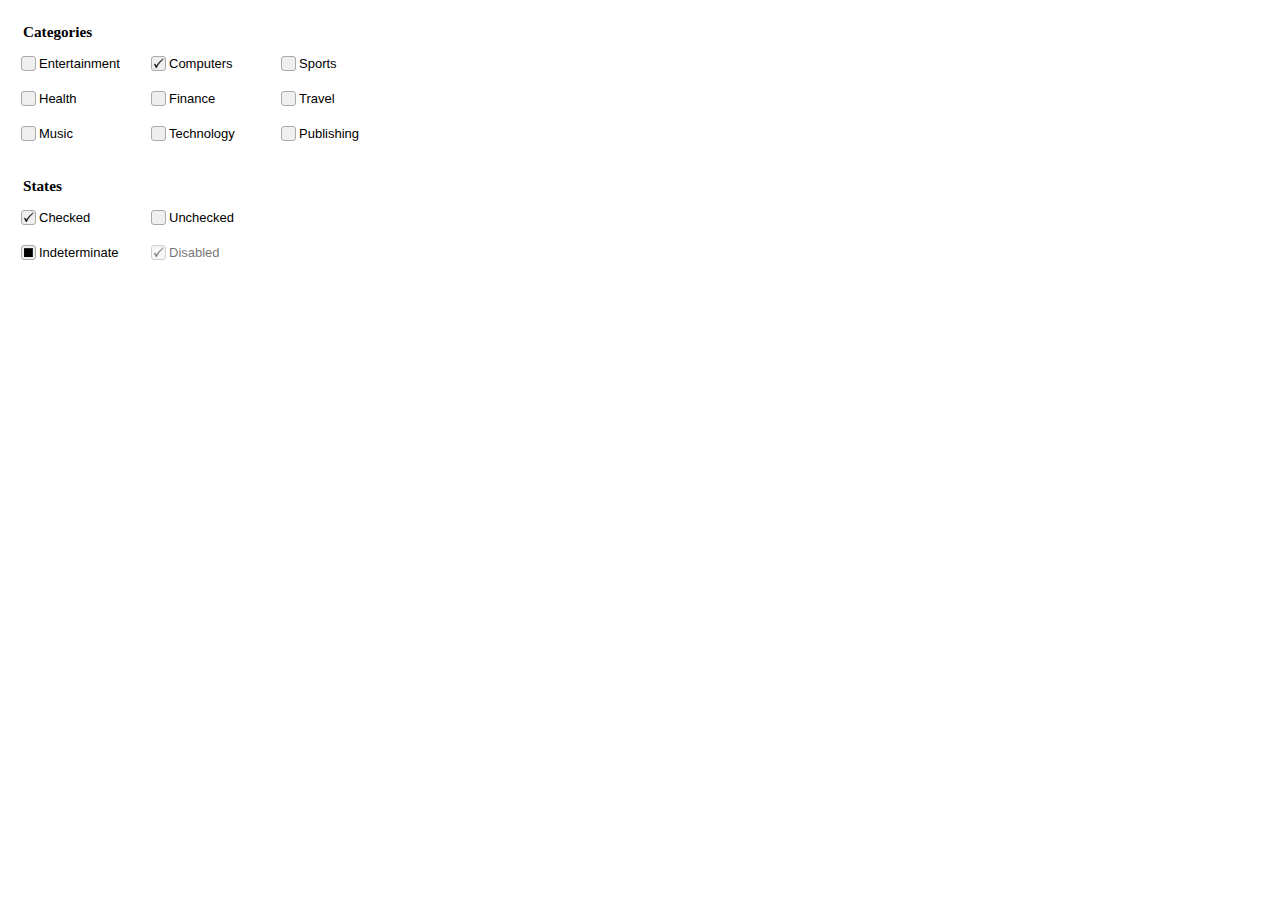
<file: static/js/demos/jqxbutton/checkbox.htm>
﻿<!DOCTYPE html>
<html lang="en">
<head>
    <meta name="keywords" content="jQuery CheckBox, Check Input, CheckBox" /> 
    <meta name="description" content="The jqxCheckBox widget displays a check box that allows the end-user to select a true, false or indeterminate condition." />
    <title id='Description'>The jqxCheckBox widget displays a check box that allows the end-user to select a true, false or indeterminate condition.</title>
    <link rel="stylesheet" href="../../jqwidgets/styles/jqx.base.css" type="text/css" />
     <script type="text/javascript" src="../../scripts/jquery-1.7.2.min.js"></script>
    <script type="text/javascript" src="../../jqwidgets/jqxcore.js"></script>
    <script type="text/javascript" src="../../jqwidgets/jqxcheckbox.js"></script>
    <script type="text/javascript" src="../../scripts/gettheme.js"></script>
    <script type="text/javascript">
        $(document).ready(function () {
            var theme = '';
            // Create jqxCheckBox
            $("#jqxCheckBox").jqxCheckBox({ width: 120, height: 25, theme: theme });
            $("#jqxCheckBox2").jqxCheckBox({ width: 120, height: 25, checked: true, theme: theme });
            $("#jqxCheckBox3").jqxCheckBox({ width: 120, height: 25, theme: theme });
            $("#jqxCheckBox4").jqxCheckBox({ width: 120, height: 25, theme: theme });
            $("#jqxCheckBox5").jqxCheckBox({ width: 120, height: 25, theme: theme });
            $("#jqxCheckBox6").jqxCheckBox({ width: 120, height: 25, theme: theme });
            $("#jqxCheckBox7").jqxCheckBox({ width: 120, height: 25, theme: theme });
            $("#jqxCheckBox8").jqxCheckBox({ width: 120, height: 25, theme: theme });
            $("#jqxCheckBox9").jqxCheckBox({ width: 120, height: 25, theme: theme });
            // states
            $("#jqxCheckBox10").jqxCheckBox({ width: 120, height: 25, checked: true, theme: theme });
            $("#jqxCheckBox10").bind('change', function (event) {
                var checked = event.args.checked;
                if (checked) {
                    $("#jqxCheckBox10").find('span')[1].innerHTML = 'Checked';
                }
                else {
                    $("#jqxCheckBox10").find('span')[1].innerHTML = 'Unchecked';
                }
            });

            $("#jqxCheckBox11").jqxCheckBox({ width: 120, height: 25, checked: false, theme: theme });
            $("#jqxCheckBox11").bind('change', function (event) {
                var checked = event.args.checked;
                if (checked) {
                    $("#jqxCheckBox11").find('span')[1].innerHTML = 'Checked';
                }
                else {
                    $("#jqxCheckBox11").find('span')[1].innerHTML = 'Unchecked';
                }
            });
            $("#jqxCheckBox12").jqxCheckBox({ width: 120, height: 25, hasThreeStates: true, checked: null, theme: theme });
            $("#jqxCheckBox12").bind('change', function (event) {
                var checked = event.args.checked;
                if (checked) {
                    $("#jqxCheckBox12").find('span')[1].innerHTML = 'Checked';
                }
                else if (false == checked) {
                    $("#jqxCheckBox12").find('span')[1].innerHTML = 'Unchecked';
                }
                else {
                    $("#jqxCheckBox12").find('span')[1].innerHTML = 'Indeterminate';
                }
            });
            $("#jqxCheckBox13").jqxCheckBox({ width: 120, height: 25, checked: true, disabled: true, theme: theme });
        });
    </script>
</head>
<body class='default'>
    <div id='jqxWidget' style='font-family: Verdana Arial; font-size: 13px; width: 400px;'>
        <div style='float: left; width: 400px;'>
            <h3 style='margin-left: 15px;'>Categories</h3>
            <div id='jqxCheckBox' style='margin-left: 10px; float: left;'>
                Entertainment</div>
            <div id='jqxCheckBox2' style='margin-left: 10px; float: left;'>
                <span>Computers</span></div>
            <div id='jqxCheckBox3' style='margin-left: 10px; float: left;'>
                <span>Sports</span></div>
        </div>
        <div style='float: left; width: 400px; margin-top: 10px;'>
            <div id='jqxCheckBox4' style='margin-left: 10px; float: left;'>
                Health</div>
            <div id='jqxCheckBox5' style='margin-left: 10px; float: left;'>
                <span>Finance</span></div>
            <div id='jqxCheckBox6' style='margin-left: 10px; float: left;'>
                <span>Travel</span></div>
        </div>
        <div style='float: left; width: 400px; margin-top: 10px;'>
            <div id='jqxCheckBox7' style='margin-left: 10px; float: left;'>
                Music</div>
            <div id='jqxCheckBox8' style='margin-left: 10px; float: left;'>
                <span>Technology</span></div>
            <div id='jqxCheckBox9' style='margin-left: 10px; float: left;'>
                <span>Publishing</span></div>
        </div>
        <br />
        <div style='float: left; width: 400px; margin-top: 10px;'>
            <h3 style='margin-left: 15px;'>States</h3>
            <div id='jqxCheckBox10' style='margin-left: 10px; float: left;'>
                <span>Checked</span></div>
            <div id='jqxCheckBox11' style='margin-left: 10px; float: left;'>
                <span>Unchecked</span></div>
        </div>
           <div style='float: left; width: 400px; margin-top: 10px;'>
            <div id='jqxCheckBox12' style='margin-left: 10px; float: left;'>
                <span>Indeterminate</span></div>
            <div id='jqxCheckBox13' style='margin-left: 10px; float: left;'>
                <span>Disabled</span></div>
        </div>
    </div>
</body>
</html>
</file>
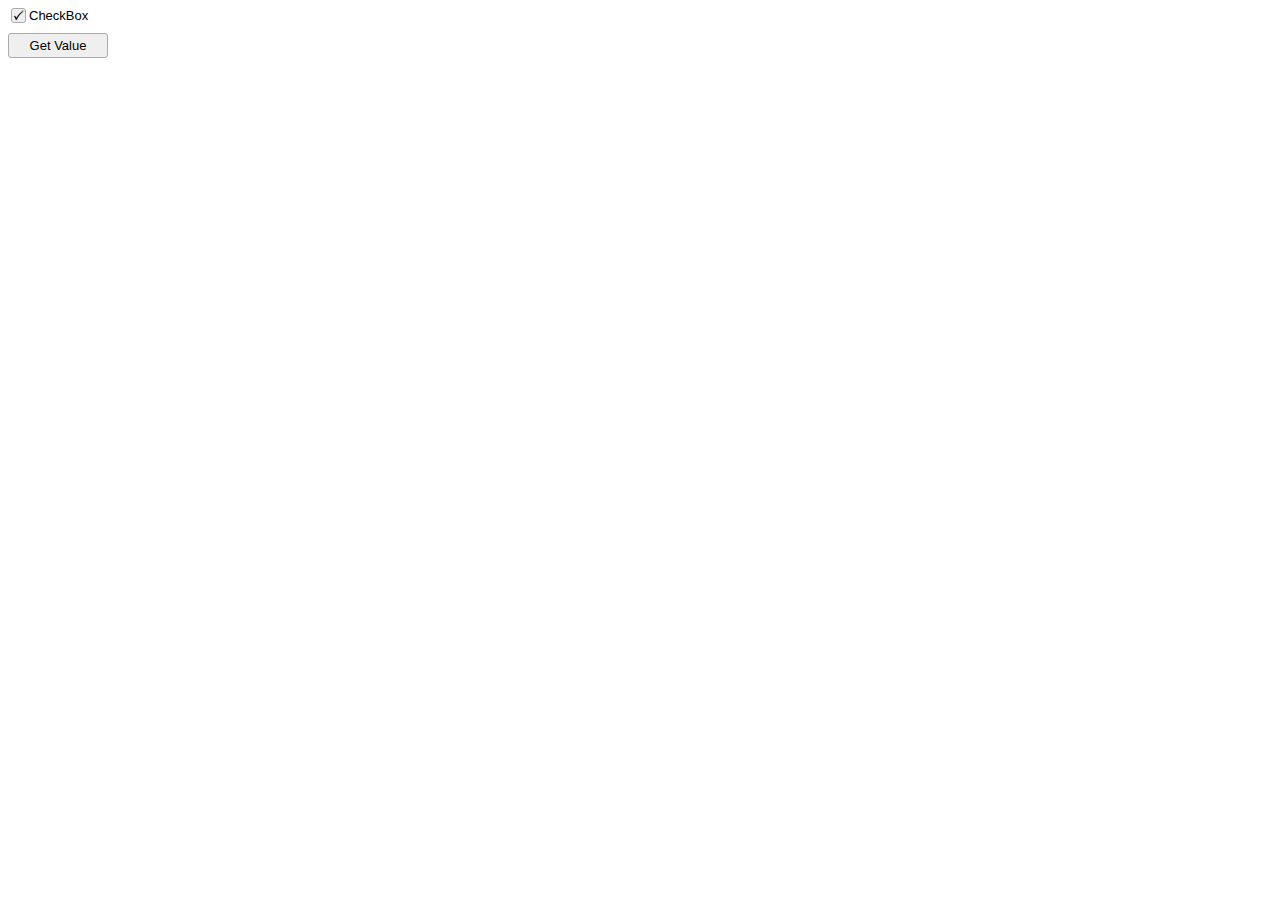
<file: static/js/demos/jqxbutton/checkboxandknockoutjs.htm>
﻿<!DOCTYPE html>
<html lang="en">
<head>
    <link rel="stylesheet" href="../../jqwidgets/styles/jqx.base.css" type="text/css" />
    <script type="text/javascript" src="../../scripts/jquery-1.7.2.min.js"></script>
    <script type="text/javascript" src="../../scripts/knockout-2.0.0.js"></script>
    <script type="text/javascript" src="../../jqwidgets/jqxcore.js"></script>
    <script type="text/javascript" src="../../jqwidgets/jqxcheckbox.js"></script>
    <script type="text/javascript" src="../../jqwidgets/jqxbuttons.js"></script>
    <script type="text/javascript" src="../../scripts/gettheme.js"></script>
    <script type="text/javascript">
        $(document).ready(function () {
            var theme = '';
            $("#jqxcheckbox").jqxCheckBox({ width: 120, height: 25, theme: theme });
            $("#button").jqxButton({ width: 100, height: 25, theme: theme });

             var Model = function (checked) {
                this.checked = ko.observable(checked);
            };

            var model = new Model(true);

            // Register a binding for checkbox.
            ko.bindingHandlers.change = {
                init: function (element, valueAccessor) {
                    var value = valueAccessor();
                    $("#jqxcheckbox").jqxCheckBox('checked', value());
                    $(element).bind('change', function (event) {
                        value(event.args.checked);
                    });
                }
            };

            ko.applyBindings(model);

            $("#button").click(function () {
                alert("Checked: " + model.checked());
            });
        });
    </script>
</head>
<body class='default'>
    <div data-bind="change: checked" id="jqxcheckbox">
        CheckBox</div>
     <input id="button" type="button" value="Get Value" />
</body>
</html>
</file>
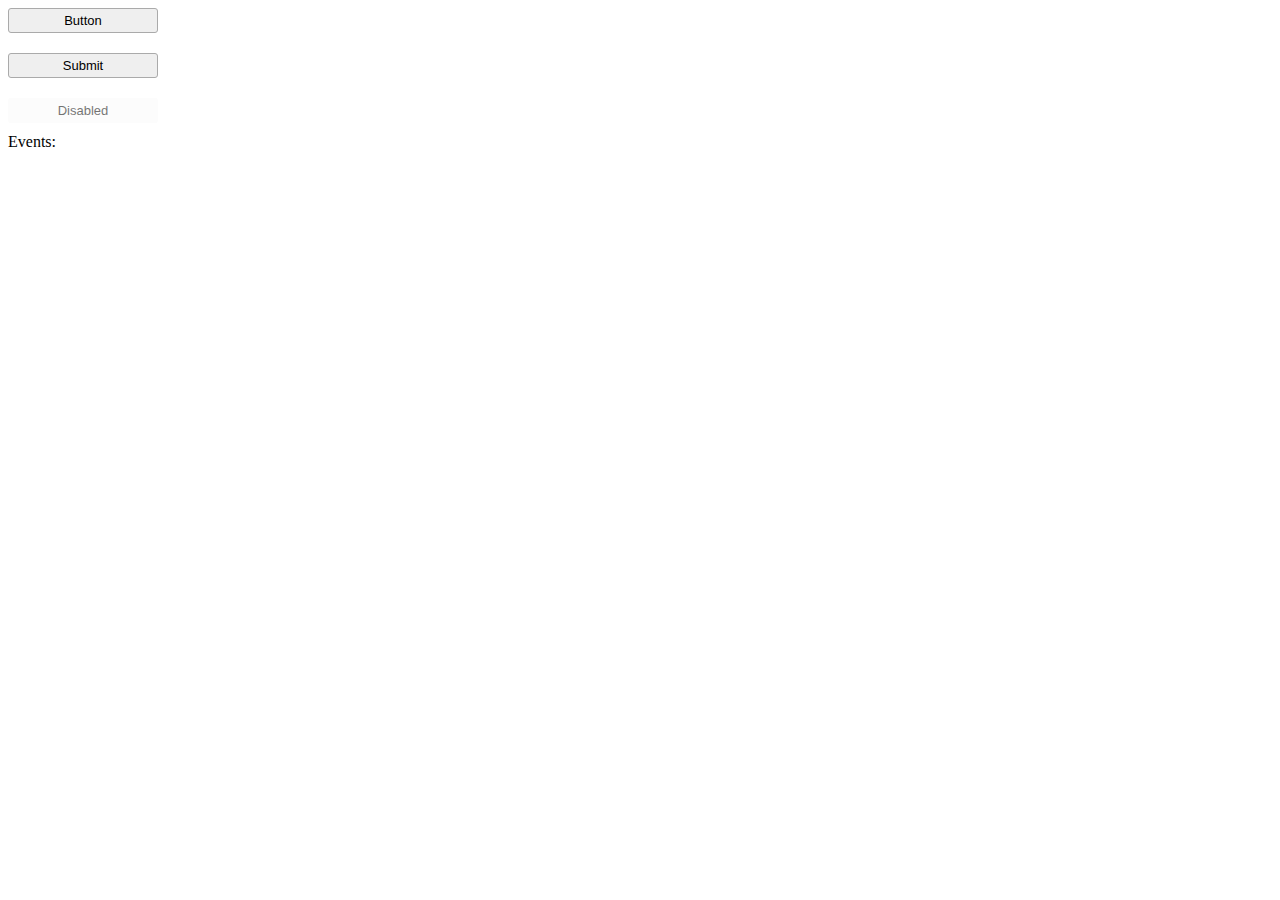
<file: static/js/demos/jqxbutton/defaultfunctionality.htm>
﻿<!DOCTYPE html PUBLIC "-//W3C//DTD XHTML 1.0 Transitional//EN" "http://www.w3.org/TR/xhtml1/DTD/xhtml1-transitional.dtd">
<html xmlns="http://www.w3.org/1999/xhtml">
<head>
    <meta name="keywords" content="jQuery Button, CheckBox, Toggle Button, Repeat Button, Radio Button, Link Button, Button" />
    <meta name="description" content="The jqxButton widget allows you to display a button on the Web page." />
    <title id='Description'>The jqxButton widget allows you to display a button on the Web
        page.</title>
    <script type="text/javascript" src="../../scripts/gettheme.js"></script>
    <link rel="stylesheet" href="../../jqwidgets/styles/jqx.base.css" type="text/css" />
    <script type="text/javascript" src="../../scripts/jquery-1.7.2.min.js"></script>
    <script type="text/javascript" src="../../jqwidgets/jqxcore.js"></script>
    <script type="text/javascript" src="../../jqwidgets/jqxbuttons.js"></script>
</head>
<body class='default'>
    <div id='content'>
        <script type="text/javascript">
            $(document).ready(function () {
                var theme = '';
                // Create jqxButton widgets.
                $("#jqxButton").jqxButton({ width: '150', height: '25', theme: theme });
                $("#jqxSubmitButton").jqxButton({ width: '150', height: '25', theme: theme });
                $("#jqxDisabledButton").jqxButton({ disabled: true, width: '150', height: '25', theme: theme });

                // Subscribe to Click events.
                $("#jqxButton").bind('click', function () {
                    $("#events").find('span').remove();
                    $("#events").append('<span>Button Clicked</span');
                });

                $("#jqxSubmitButton").bind('click', function () {
                    $("#events").find('span').remove();
                    $("#events").append('<span>Submit Button Clicked</span');
                });

            });
        </script>
        <div style='width: 150px;' id='jqxWidget'>
            <div>
                <input type="button" value="Button" id='jqxButton' />
            </div>
            <div>
                <input style='margin-top: 20px;' type="submit" value="Submit" id='jqxSubmitButton' />
            </div>
            <div>
                <input style='margin-top: 20px;' type="Button" value="Disabled" id='jqxDisabledButton' />
            </div>
            <div style='margin-top: 10px;'>
                <div>Events:</div>
                <div id='events'>
                </div>
            </div>
        </div>
    </div>
</body>
</html>
</file>
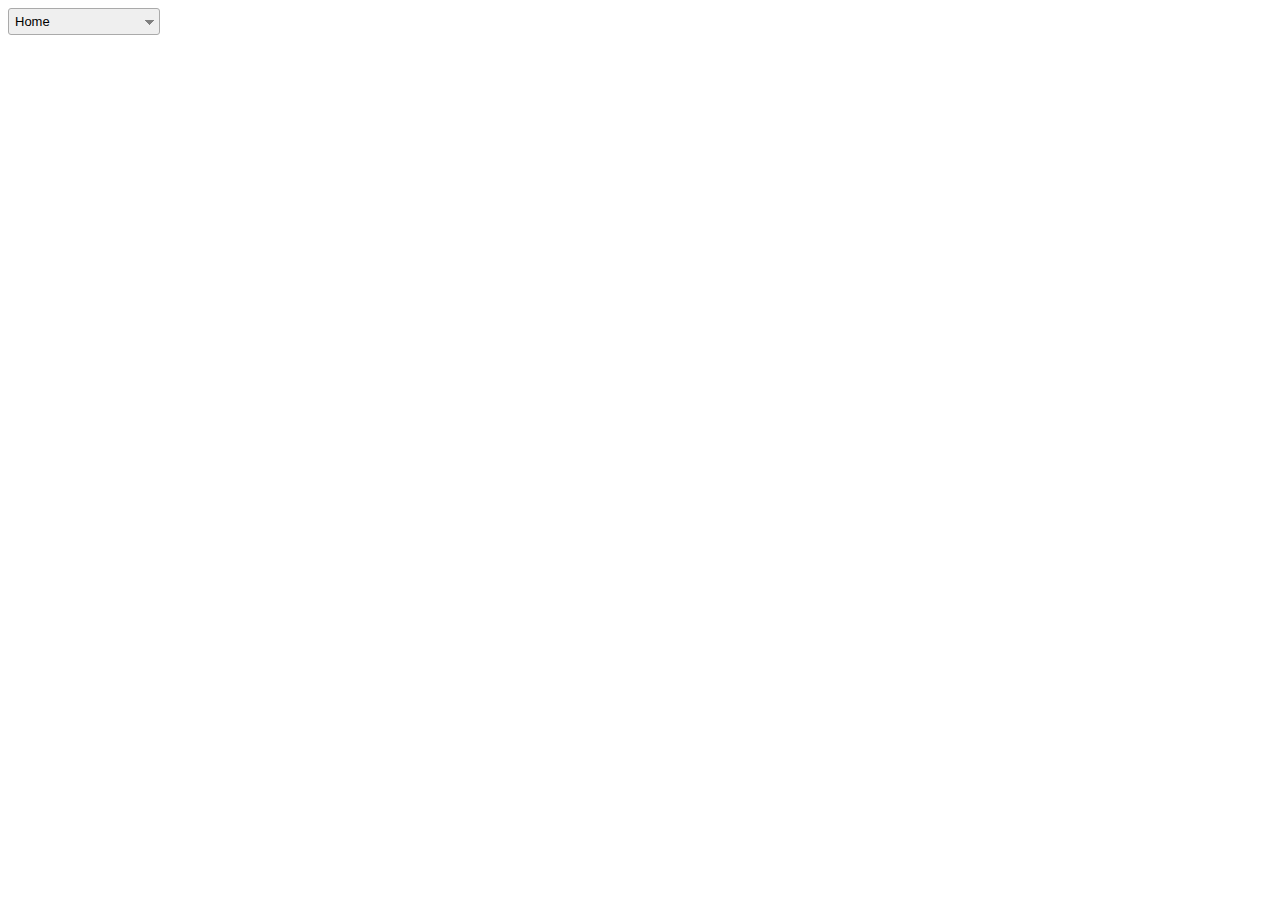
<file: static/js/demos/jqxbutton/dropdownbutton.htm>
﻿<!DOCTYPE html>
<html lang="en">
<head>
    <title id='Description'>With the jqxDropDownButton, you can display any type of content in a popup.
    </title>
    <link rel="stylesheet" href="../../jqwidgets/styles/jqx.base.css" type="text/css" />
    <script type="text/javascript" src="../../scripts/gettheme.js"></script>
    <script type="text/javascript" src="../../scripts/jquery-1.7.2.min.js"></script>
    <script type="text/javascript" src="../../jqwidgets/jqxcore.js"></script>
    <script type="text/javascript" src="../../jqwidgets/jqxdropdownbutton.js"></script>
    <script type="text/javascript" src="../../jqwidgets/jqxscrollbar.js"></script>
    <script type="text/javascript" src="../../jqwidgets/jqxbuttons.js"></script>
    <script type="text/javascript" src="../../jqwidgets/jqxtree.js"></script>
    <script type="text/javascript" src="../../jqwidgets/jqxpanel.js"></script>
    <script type="text/javascript">
        $(document).ready(function () {
            // Create jqxTooltip
            var theme = '';

            $("#dropDownButton").jqxDropDownButton({ width: 150, height: 25, theme: theme });
            $('#jqxTree').bind('select', function (event) {
                var args = event.args;
                var item = $('#jqxTree').jqxTree('getItem', args.element);

                var dropDownContent = '<div style="position: relative; margin-left: 3px; margin-top: 5px;">' + item.label + '</div>';
                $("#dropDownButton").jqxDropDownButton('setContent', dropDownContent);
            });
            $("#jqxTree").jqxTree({ width: 200, theme: theme });
        });
    </script>
</head>
<body class='default'>
    <div id='jqxWidget'>
        <div id="dropDownButton">
          <div id='jqxTree'>
                <ul>
                    <li item-selected='true'>Home</li>
                    <li item-expanded='true'>Solutions
                        <ul>
                            <li>Education</li>
                            <li>Financial services</li>
                            <li>Government</li>
                            <li>Manufacturing</li>
                            <li>Solutions
                                <ul>
                                    <li>eLearning</li>
                                    <li>Mobile</li>
                                    <li>RIA</li>
                                     <li>Training</li>
                                </ul>
                            </li>
                        </ul>
                    </li>
                    <li>Products
                        <ul>
                            <li>PC products</li>
                            <li>Mobile products</li>
                            <li>All products</li>
                        </ul>
                    </li>
                </ul>
            </div>
         </div>
        </div>
    </div>
</body>
</html>
</file>
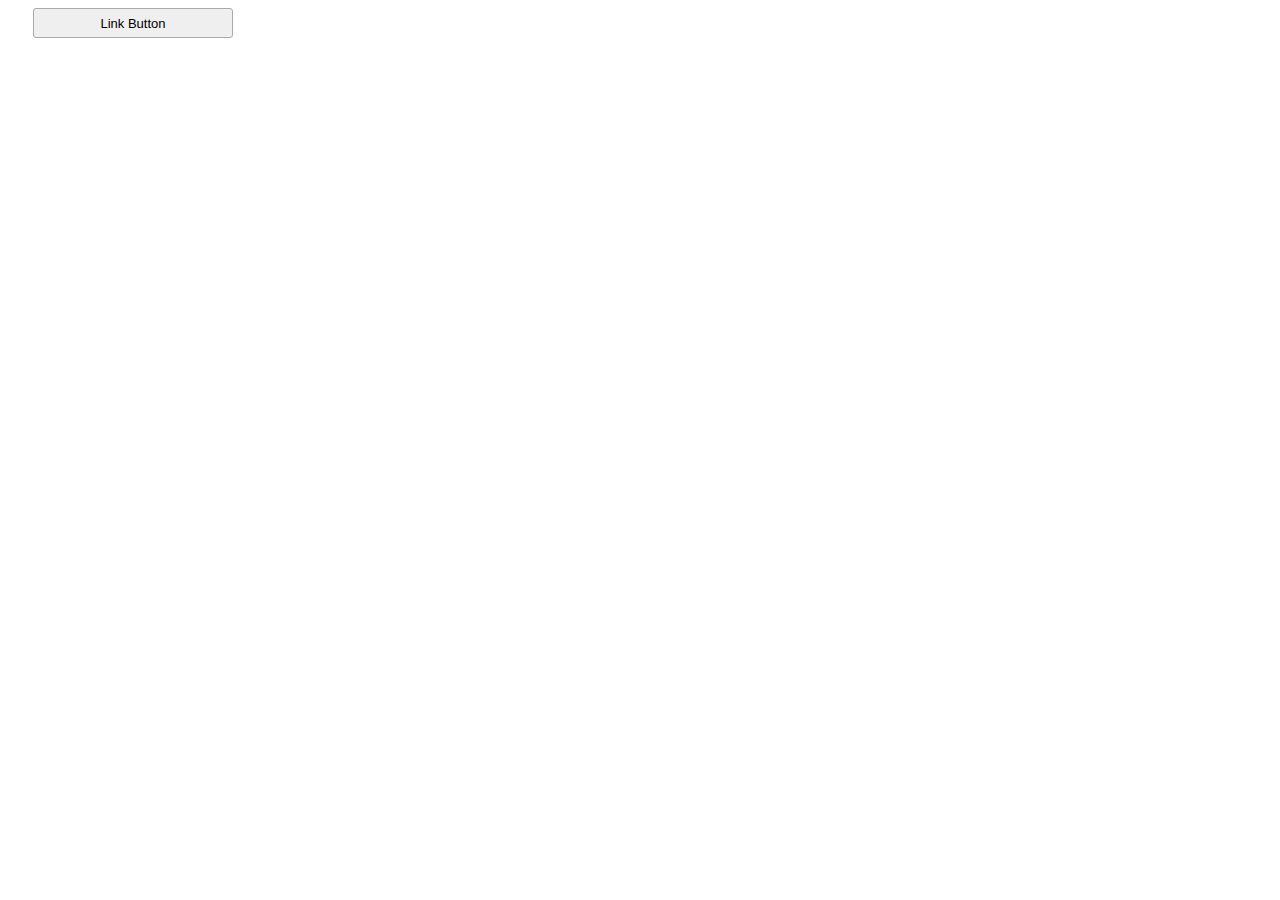
<file: static/js/demos/jqxbutton/linkbutton.htm>
﻿<!DOCTYPE html PUBLIC "-//W3C//DTD XHTML 1.0 Transitional//EN" "http://www.w3.org/TR/xhtml1/DTD/xhtml1-transitional.dtd">
<html xmlns="http://www.w3.org/1999/xhtml">
<head>
    <meta name="keywords" content="jQuery Button, CheckBox, Toggle Button, Repeat Button, Radio Button, Link Button, Button" /> 
    <meta name="description" content="The jqxLinkButton widget represents a button created from anchor element" />
    <script type="text/javascript" src="../../scripts/gettheme.js"></script>
    <title id='Description'>The jqxLinkButton widget represents a button created from anchor element.</title>
    <link rel="stylesheet" href="../../jqwidgets/styles/jqx.base.css" type="text/css" />
    <script type="text/javascript" src="../../scripts/jquery-1.7.2.min.js"></script>
    <script type="text/javascript" src="../../jqwidgets/jqxcore.js"></script>
    <script type="text/javascript" src="../../jqwidgets/jqxbuttons.js"></script>
</head>
<body>
    <div id='content'>
        <script type="text/javascript">
            $(document).ready(function () {
                var theme = '';

                // Create a jqxToggleButton widget.
                $("#jqxButton").jqxLinkButton({ width: '200', height: '30', theme: theme });
            });
        </script>
        <div style='width:200px;' id='jqxWidget'>
            <div>
                <a style='margin-left: 25px;' target="_blank" href="http://www.jqwidgets.com" id='jqxButton'>Link Button</a>
            </div>
        </div>
    </div>
</body>
</html>
</file>
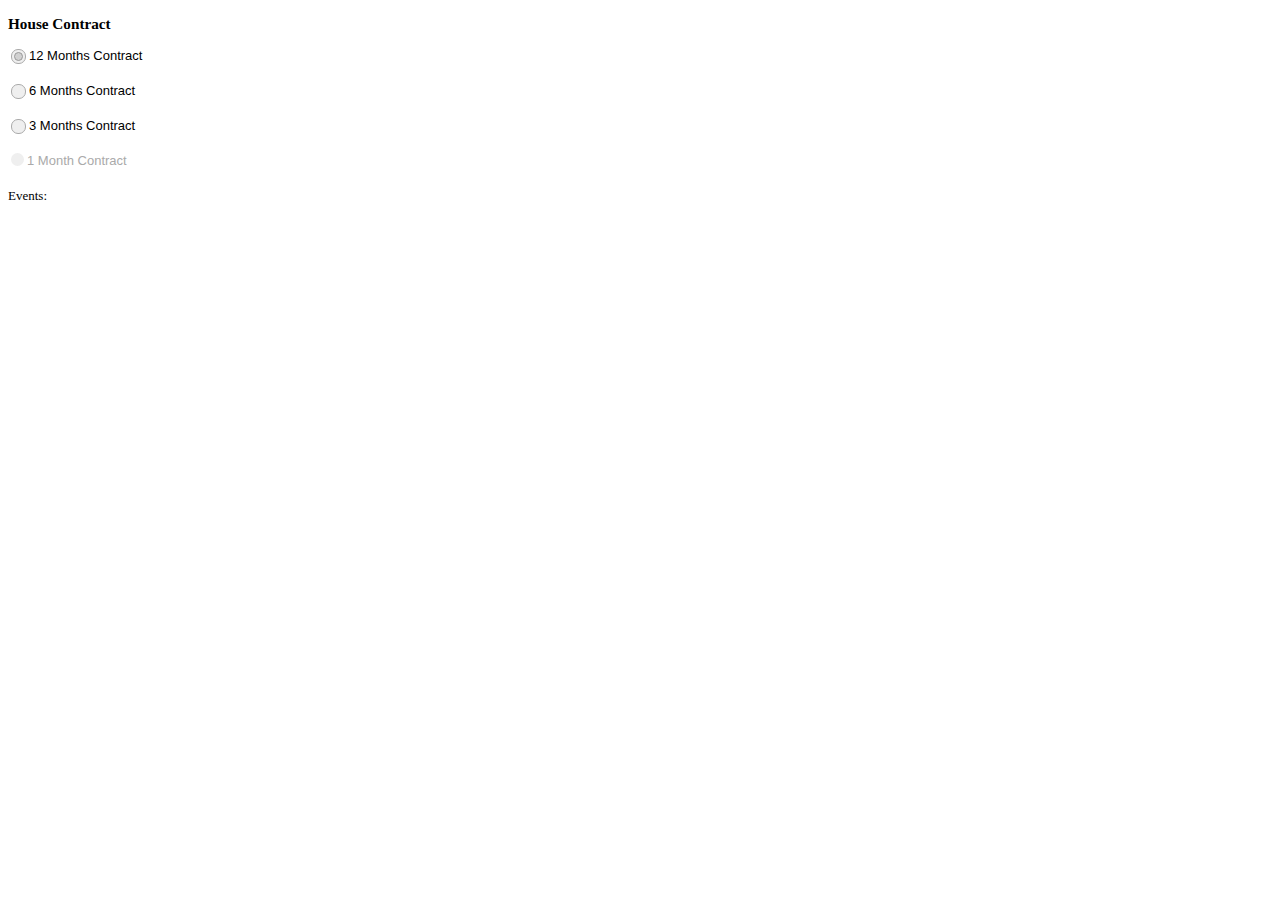
<file: static/js/demos/jqxbutton/radiobutton.htm>
﻿<!DOCTYPE html>
<html lang="en">
<head>
    <meta name="keywords" content="jQuery Button, CheckBox, Toggle Button, Repeat Button, Radio Button, Link Button, Button" />
    <meta name="description" content="With the jqxRadioButton, users make a choice among a set of mutually exclusive, related options. Users can choose one and only one option." />
    <title id='Description'>With the jqxRadioButton, users make a choice among a set of
        mutually exclusive, related options. Users can choose one and only one option.
    </title>
    <link rel="stylesheet" href="../../jqwidgets/styles/jqx.base.css" type="text/css" />
    <script type="text/javascript" src="../../scripts/gettheme.js"></script>
    <script type="text/javascript" src="../../scripts/jquery-1.7.2.min.js"></script>
    <script type="text/javascript" src="../../jqwidgets/jqxcore.js"></script>
    <script type="text/javascript" src="../../jqwidgets/jqxradiobutton.js"></script>
    <script type="text/javascript">
        $(document).ready(function () {
            // Create jqxTooltip
            var theme = '';

            $("#jqxRadioButton").jqxRadioButton({ width: 250, height: 25, checked: true, theme: theme });
            $("#jqxRadioButton2").jqxRadioButton({ width: 250, height: 25, theme: theme });
            $("#jqxRadioButton3").jqxRadioButton({ width: 250, height: 25, theme: theme });
            $("#jqxRadioButton4").jqxRadioButton({ width: 250, height: 25, disabled: true, theme: theme });

            var clearLog = function () {
                var log = $('#events').find('span');
                if (log.length >= 2) {
                    log.remove();
                }
            }

            $("#jqxRadioButton").bind('change', function (event) {
                clearLog();
                var checked = event.args.checked;
                if (checked) {
                    $("#events").prepend('<div><span>Checked: 12 Months Contract</span></div>');
                }
                else $("#events").prepend('<div><span>Unchecked: 12 Months Contract</span></div>');
            });
            $("#jqxRadioButton2").bind('change', function (event) {
                clearLog();
                var checked = event.args.checked;
                if (checked) {
                    $("#events").prepend('<div><span>Checked: 6 Months Contract</span></div>');
                }
                else $("#events").prepend('<div><span>Unchecked: 6 Months Contract</span></div>');
            });
            $("#jqxRadioButton3").bind('change', function (event) {
                clearLog();
                var checked = event.args.checked;
                if (checked) {
                    $("#events").prepend('<div><span>Checked: 3 Months Contract</span></div>');
                }
                else $("#events").prepend('<div><span>Unchecked: 3 Months Contract</span></div>');
            });
        });
    </script>
</head>
<body class='default'>
    <div id='jqxWidget' style='font-family: Verdana Arial; font-size: 13px; width: 400px;'>
        <h3>
            House Contract</h3>
        <div style='margin-top: 10px;' id='jqxRadioButton'>
            12 Months Contract</div>
        <div style='margin-top: 10px;' id='jqxRadioButton2'>
            <span>6 Months Contract</span></div>
        <div style='margin-top: 10px;' id='jqxRadioButton3'>
            <span>3 Months Contract</span></div>
        <div style='margin-top: 10px;' id='jqxRadioButton4'>
            <span>1 Month Contract</span></div>
        <div style='margin-top: 10px;'>
            <div>
            Events:
            </div>
            <div id='events'>
            </div>
        </div>
    </div>
</body>
</html>
</file>
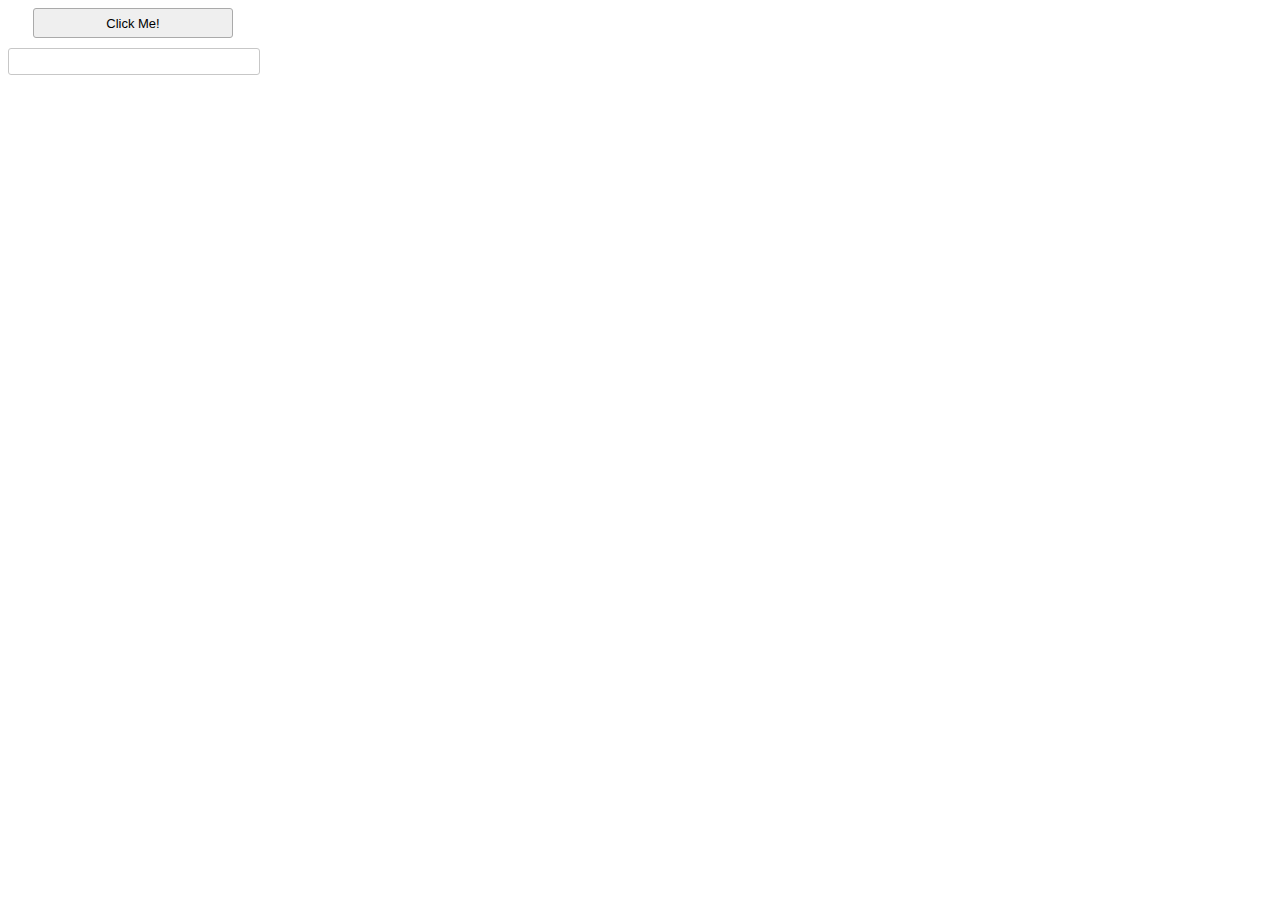
<file: static/js/demos/jqxbutton/repeatbutton.htm>
﻿<!DOCTYPE html PUBLIC "-//W3C//DTD XHTML 1.0 Transitional//EN" "http://www.w3.org/TR/xhtml1/DTD/xhtml1-transitional.dtd">
<html xmlns="http://www.w3.org/1999/xhtml">
<head>
    <meta name="keywords" content="jQuery Button, CheckBox, Toggle Button, Repeat Button, Radio Button, Link Button, Button" /> 
    <meta name="description" content="The jqxRepeatButton represents a button widget derived from
        the jqxButton. However, jqxRepeatButton give you control over when and how the 'click'
        event occurs. The jqxRepeatButton raises the 'click' event repeatedly from the time
        it is pressed until it is released." />
    <title id='Description'>The jqxRepeatButton represents a button widget derived from
        the jqxButton. However, jqxRepeatButton give you control over when and how the 'click'
        event occurs. The jqxRepeatButton raises the 'click' event repeatedly from the time
        it is pressed until it is released.</title>
    <link rel="stylesheet" href="../../jqwidgets/styles/jqx.base.css" type="text/css" />
    <script type="text/javascript" src="../../scripts/gettheme.js"></script>
    <script type="text/javascript" src="../../scripts/jquery-1.7.2.min.js"></script>
    <script type="text/javascript" src="../../jqwidgets/jqxcore.js"></script>
    <script type="text/javascript" src="../../jqwidgets/jqxbuttons.js"></script>
    <script type="text/javascript" src="../../jqwidgets/jqxprogressbar.js"></script>
</head>
<body>
    <div id='content'>
        <script type="text/javascript">
            $(document).ready(function () {
                var theme = '';

                // Create a jqxRepeatButton widget.
                $("#jqxButton").jqxRepeatButton({ delay: 10, width: '200', height: '30', theme: theme });

                // Create a jqxProgressBar widget.
                $("#jqxProgressBar").jqxProgressBar({ width: '250', height: '25', max: 30, theme: theme });

                $("#jqxButton").bind('click', function () {
                    var currentValue = $("#jqxProgressBar").jqxProgressBar('value');
                    currentValue += 1;
                    $("#jqxProgressBar").jqxProgressBar({ animationDuration: 0, value: currentValue });
                });
            });
        </script>
        <div style='width:250px;' id='jqxWidget'>
            <div>
                <input style='margin-left: 25px;' type="button" value="Click Me!" id='jqxButton' />
            </div>
            <div style='margin-top: 10px;'>
                <div id='jqxProgressBar'>
                </div>
            </div>
        </div>
    </div>
</body>
</html>
</file>
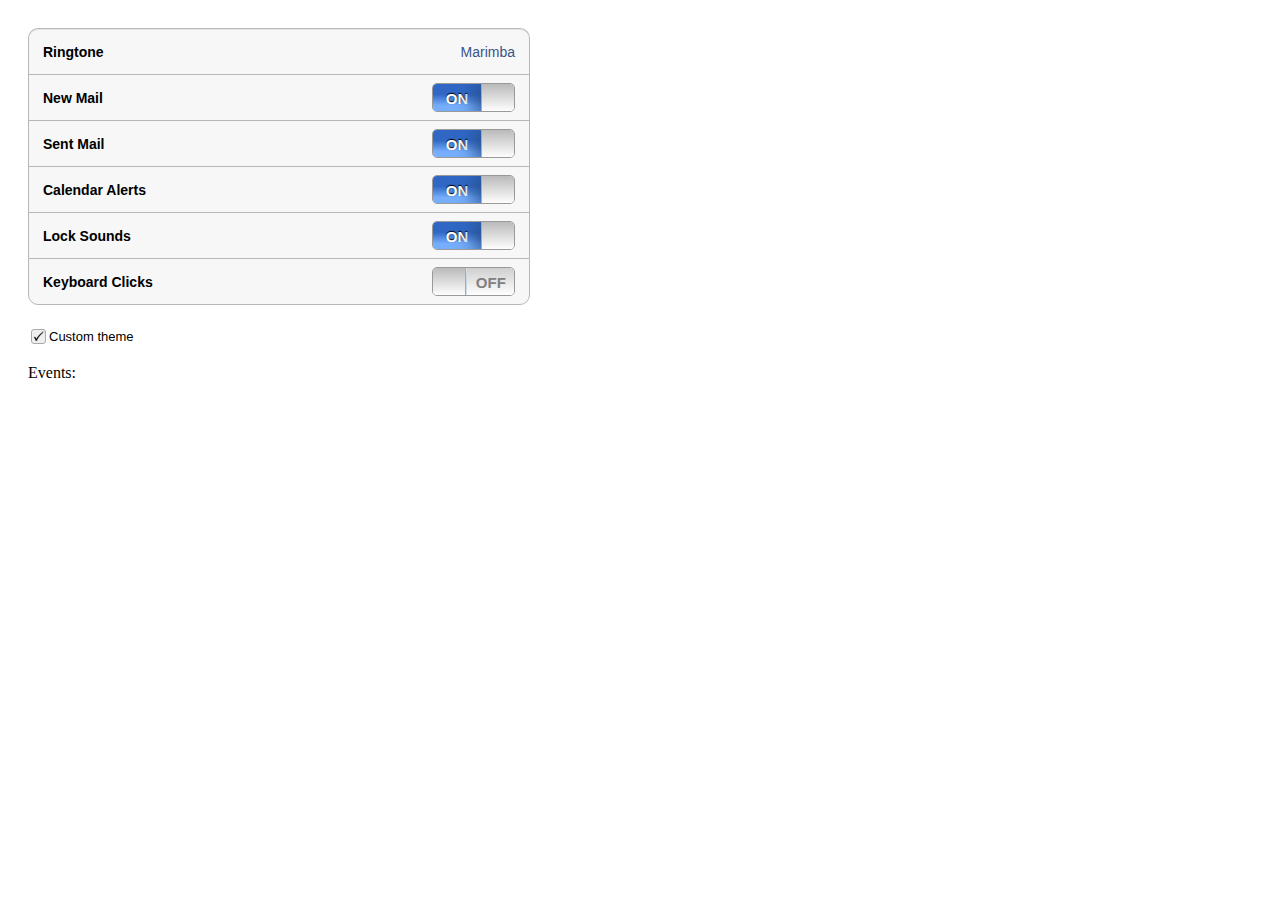
<file: static/js/demos/jqxbutton/switchbutton.htm>
﻿<!DOCTYPE html>
<html lang="en">
<head>
    <meta name="keywords" content="jQuery SwitchButton, SwitchButton Widget, jqxSwitchButton" />
    <meta name="description" content="jqxSwitchButton is jQuery widget with functionality similar to checkbox. It has two states - check and uncheck (on/off). The user can switch between the different states using mouse clicks or drag and drop." />
    <title id='Description'>jqxSwitchButton is jQuery widget with behavior similar to the jqxCheckBox. It has two states - checked and unchecked (on/off). The user can switch between the different states using mouse clicks or by drag and drop of the thumb.</title>
    <link rel="stylesheet" href="../../jqwidgets/styles/jqx.base.css" type="text/css" />
    <script type="text/javascript" src="../../scripts/jquery-1.7.2.min.js"></script>
    <script type="text/javascript" src="../../jqwidgets/jqxcore.js"></script>
    <script type="text/javascript" src="../../jqwidgets/jqxswitchbutton.js"></script>
    <script type="text/javascript" src="../../jqwidgets/jqxcheckbox.js"></script>
    <script type="text/javascript" src="../../scripts/gettheme.js"></script>
    <script type="text/javascript">
        $(document).ready(function () {
            var theme = getTheme(),
                label = {
                    'button1': 'New Mail',
                    'button2': 'Sent Mail',
                    'button3': 'Calendar Alerts',
                    'button4': 'Lock Sounds',
                    'button5': 'Keyboard clicks'
                };
            $('#button1').jqxSwitchButton({ height: 27, width: 81, theme: theme, checked: true });
            $('#button2').jqxSwitchButton({ height: 27, width: 81, theme: theme, checked: true });
            $('#button3').jqxSwitchButton({ height: 27, width: 81, theme: theme, checked: true });
            $('#button4').jqxSwitchButton({ height: 27, width: 81, theme: theme, checked: true });
            $('#button5').jqxSwitchButton({ height: 27, width: 81, theme: theme, checked: false });

            $('#theme').jqxCheckBox({ checked: true, theme: theme, width: 160 });
            $('#theme').bind('change', function () {
                var value = $('#theme').jqxCheckBox('checked');
                if (value) {
                    applyCustomTheme();
                } else {
                    removeCustomTheme();
                }
            });

            $('.jqx-switchbutton').bind('checked', function (event) {
                $('#events').text(label[event.target.id] + ': Checked');
            });
            $('.jqx-switchbutton').bind('unchecked', function (event) {
                $('#events').text(label[event.target.id] + ': Unchecked');
            });

            function applyCustomTheme() {
                $('#button1, #button2, #button3, #button4, #button5').jqxSwitchButton('theme', 'custom');                
            }

            function removeCustomTheme() {
                $('#button1, #button2, #button3, #button4, #button5').jqxSwitchButton('theme', theme);
            }

            function removeThemeStyles(theme) {
                var items = ['#button1', '#button2', '#button3', '#button4', '#button5'];
                for (var i = 0; i < items.length; i += 1) {
                    clearButton($(items[i]), theme);
                }
            }

            function clearButton(element, theme) {
                removeTheme(element, theme);
                var children = element.children();
                for (var i = 0; i < children.length; i += 1) {
                    clearButton($(children[i]), theme);
                }
            }

            function removeTheme(element, theme) {
                var classes = element[0].className.split(' ');
                for (var i = 0; i < classes.length; i += 1) {
                    if (classes[i].indexOf(theme) >= 0) {
                        element.removeClass(classes[i]);
                    }
                }
            }

            applyCustomTheme();
        });
    </script>
    <style type="text/css">
        
        .jqx-switchbutton-label-on-custom
        {
            filter: progid:DXImageTransform.Microsoft.gradient( startColorstr='#3065c4', endColorstr='#75adfc',GradientType=0 ); /* IE6-9 */    
            background-image: linear-gradient(bottom, rgb(118,174,252) 20%, rgb(48,103,197) 62%);
            background-image: -o-linear-gradient(bottom, rgb(118,174,252) 20%, rgb(48,103,197) 62%);
            background-image: -moz-linear-gradient(bottom, rgb(118,174,252) 20%, rgb(48,103,197) 62%);
            background-image: -webkit-linear-gradient(bottom, rgb(118,174,252) 20%, rgb(48,103,197) 62%);
            background-image: -ms-linear-gradient(bottom, rgb(118,174,252) 20%, rgb(48,103,197) 62%);
            background-image: -webkit-gradient(
	            linear,
	            left bottom,
	            left top,
	            color-stop(0.2, rgb(118,174,252)),
	            color-stop(0.62, rgb(48,103,197))
            );                    
            color: #fff;
            text-shadow: 0px -1px 1px #000;                                   
        }      
        
        .jqx-switchbutton-label-off-custom
        {
            background: #cfcfcf; /* Old browsers */
            background: -moz-linear-gradient(top,  #cfcfcf 0%, #fefefe 100%); /* FF3.6+ */
            background: -webkit-gradient(linear, left top, left bottom, color-stop(0%,#cfcfcf), color-stop(100%,#fefefe)); /* Chrome,Safari4+ */
            background: -webkit-linear-gradient(top,  #cfcfcf 0%,#fefefe 100%); /* Chrome10+,Safari5.1+ */
            background: -o-linear-gradient(top,  #cfcfcf 0%,#fefefe 100%); /* Opera 11.10+ */
            background: -ms-linear-gradient(top,  #cfcfcf 0%,#fefefe 100%); /* IE10+ */
            background: linear-gradient(top,  #cfcfcf 0%,#fefefe 100%); /* W3C */
            filter: progid:DXImageTransform.Microsoft.gradient( startColorstr='#cfcfcf', endColorstr='#fefefe',GradientType=0 ); /* IE6-9 */ 
            color: #808080;                 
        }
                
        .jqx-switchbutton-thumb-custom
        {
            background: #bababa; /* Old browsers */
            background: -moz-linear-gradient(top,  #bababa 0%, #fefefe 100%); /* FF3.6+ */
            background: -webkit-gradient(linear, left top, left bottom, color-stop(0%,#bababa), color-stop(100%,#fefefe)); /* Chrome,Safari4+ */
            background: -webkit-linear-gradient(top,  #bababa 0%,#fefefe 100%); /* Chrome10+,Safari5.1+ */
            background: -o-linear-gradient(top,  #bababa 0%,#fefefe 100%); /* Opera 11.10+ */
            background: -ms-linear-gradient(top,  #bababa 0%,#fefefe 100%); /* IE10+ */
            background: linear-gradient(top,  #bababa 0%,#fefefe 100%); /* W3C */
            filter: progid:DXImageTransform.Microsoft.gradient( startColorstr='#bababa', endColorstr='#fefefe',GradientType=0 ); /* IE6-9 */    
            border: 1px solid #aaa;
            -webkit-box-shadow: -6px 0px 17px 1px #275292;
            -moz-box-shadow: -6px 0px 17px 1px #275292;
            box-shadow: -6px 0px 17px 1px #275292;          
        }
        .jqx-switchbutton-custom
        {
            border: 1px solid #999999;
        }       
        
        #settings-panel
        {
            background-color: #fff;
            padding: 20px;
            display: inline-block;
            -moz-border-radius: 10px;
            -webkit-border-radius: 10px;
            border-radius: 10px;
            position: relative;
        }
        .settings-section
        {
            background-color: #f7f7f7;
            height: 45px;
            width: 500px;
            border: 1px solid #b4b7bc;
            border-bottom-width: 0px;
        }
        .settings-section-top
        {
            border-bottom-width: 0px;
            -moz-border-radius-topleft: 10px;
            -webkit-border-top-left-radius: 10px;
            border-top-left-radius: 10px;
            -moz-border-radius-topright: 10px;
            -webkit-border-top-right-radius: 10px;
            border-top-right-radius: 10px;            
        }
        .sections-section-bottom
        {
            border-bottom-width: 1px;
            -moz-border-radius-bottomleft: 10px;
            -webkit-border-bottom-left-radius: 10px;
            border-bottom-left-radius: 10px;
            -moz-border-radius-bottomright: 10px;
            -webkit-border-bottom-right-radius: 10px;
            border-bottom-right-radius: 10px;            
        }
        .sections-top-shadow
        {
            width: 500px;
            height: 1px;
            position: absolute;
            top: 21px;
            left: 21px;
            height: 30px;
            border-top: 1px solid #e4e4e4;
            -moz-border-radius-topleft: 10px;
            -webkit-border-top-left-radius: 10px;
            border-top-left-radius: 10px;
            -moz-border-radius-topright: 10px;
            -webkit-border-top-right-radius: 10px;
            border-top-right-radius: 10px;  
        }
        .settings-label
        {
            font-weight: bold;
            font-family: Sans-Serif;
            font-size: 14px;
            margin-left: 14px;
            margin-top: 15px;
            float: left;
        }
        .settings-melody
        {
            color: #385487;
            font-family: Sans-Serif;
            font-size: 14px;
            display: inline-block;
            margin-top: 7px;
        }
        .settings-setter
        {
            float: right;
            margin-right: 14px;
            margin-top: 8px;
        }
        .events-container
        {
            margin-left: 20px;
        }
        #theme
        {
            margin-left: 20px;
            margin-bottom: 20px;
        }
    </style>
</head>
<body class='default'>
    <div id="settings-panel">
        <div class="sections-top-shadow"></div>
        <div class="settings-section-top settings-section">
            <div class="settings-label">Ringtone</div>
            <div class="settings-setter">
                <div class="settings-melody">Marimba</div>
            </div>
        </div>
        <div class="settings-section">
            <div class="settings-label">New Mail</div>
            <div class="settings-setter">
                <div id="button1"></div>
            </div>
        </div>
        <div class="settings-section">
            <div class="settings-label">Sent Mail</div>
            <div class="settings-setter">
                <div id="button2"></div>
            </div>
        </div>
        <div class="settings-section">
            <div class="settings-label">Calendar Alerts</div>
            <div class="settings-setter">
                <div id="button3"></div>
            </div>
        </div>
        <div class="settings-section">
            <div class="settings-label">Lock Sounds</div>
            <div class="settings-setter">
                <div id="button4"></div>
            </div>
        </div>
        <div class="sections-section-bottom settings-section">
            <div class="settings-label">Keyboard Clicks</div>
            <div class="settings-setter">
                <div id="button5"></div>
            </div>
        </div>
    </div>
    <div id="theme">Custom theme</div>
    <div class="events-container">
        <div>Events:</div>
        <div id="events"></div>
    </div>
</body>
</html>
</file>
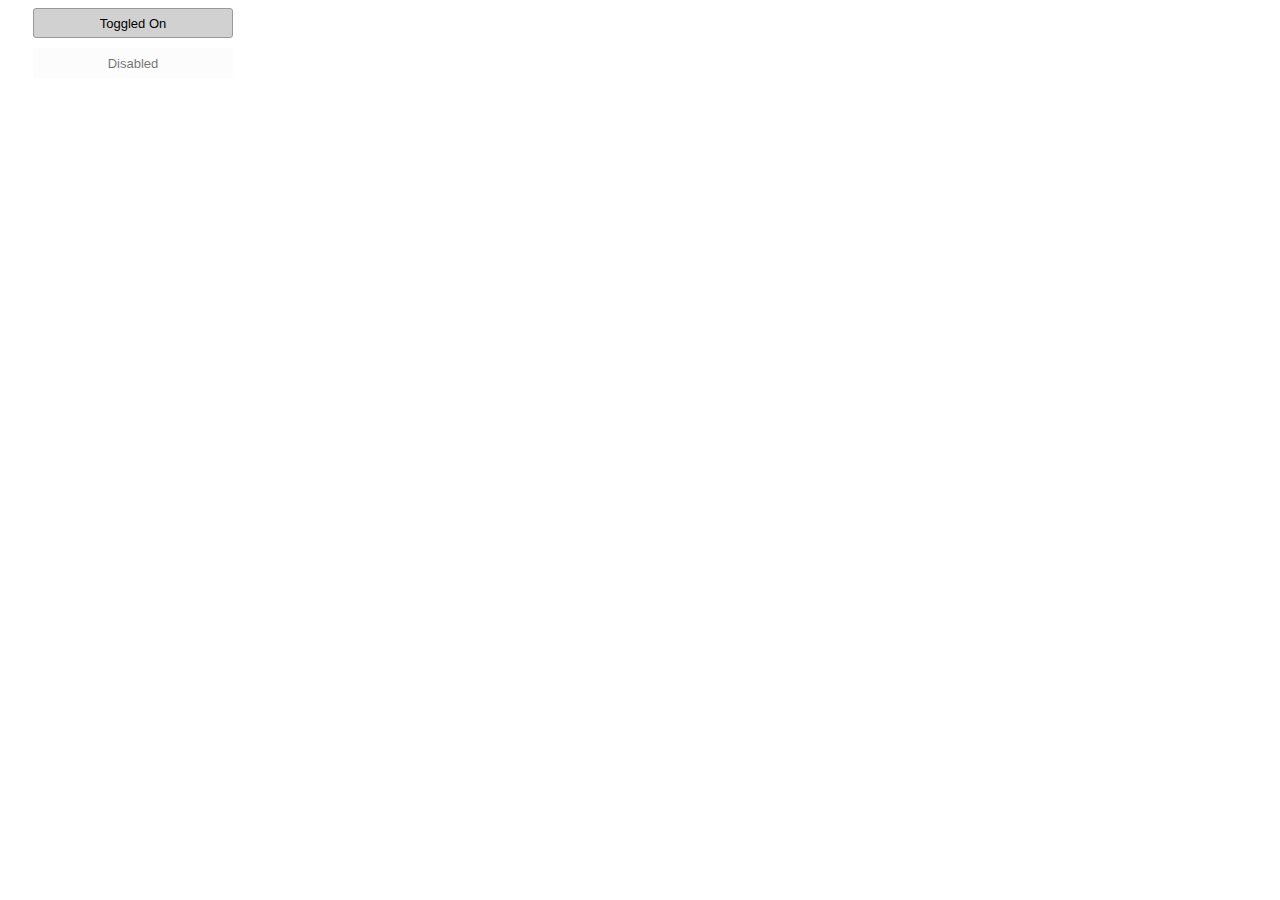
<file: static/js/demos/jqxbutton/togglebutton.htm>
﻿<!DOCTYPE html PUBLIC "-//W3C//DTD XHTML 1.0 Transitional//EN" "http://www.w3.org/TR/xhtml1/DTD/xhtml1-transitional.dtd">
<html xmlns="http://www.w3.org/1999/xhtml">
<head>
    <meta name="keywords" content="jQuery Toggle Button, Toggle Button, Button" /> 
    <meta name="description" content="The jqxToggleButton represents a button widget that switches its checked state after a click." />
    <title id='Description'>The jqxToggleButton represents a button widget that switches its checked state after a click.</title>
    <link rel="stylesheet" href="../../jqwidgets/styles/jqx.base.css" type="text/css" />
    <script type="text/javascript" src="../../scripts/gettheme.js"></script>
    <script type="text/javascript" src="../../scripts/jquery-1.7.2.min.js"></script>
    <script type="text/javascript" src="../../jqwidgets/jqxcore.js"></script>
    <script type="text/javascript" src="../../jqwidgets/jqxbuttons.js"></script>
</head>
<body class='default'>
    <div id='content'>
        <script type="text/javascript">
            $(document).ready(function () {
                var theme = '';

                // Create a jqxToggleButton widget.
                $("#jqxButton").jqxToggleButton({ width: '200', height: '30', toggled: true, theme: theme });
                $("#jqxDisabledButton").jqxToggleButton({ width: '200', height: '30', disabled: true, theme: theme });

                $("#jqxButton").bind('click', function () {
                    var toggled = $("#jqxButton").jqxToggleButton('toggled');
                    if (toggled) {
                        $("#jqxButton")[0].value = 'Toggled On';
                    }
                    else $("#jqxButton")[0].value = 'Toggled Off';
                });
            });
        </script>
        <div style='width:200px;' id='jqxWidget'>
            <div>
                <input style='margin-left: 25px;' type="button" value="Toggled On" id='jqxButton' />
            </div>
              <div>
                <input style='margin-left: 25px; margin-top: 10px;' type="button" value="Disabled" id='jqxDisabledButton' />
            </div>
        </div>
    </div>
</body>
</html>
</file>
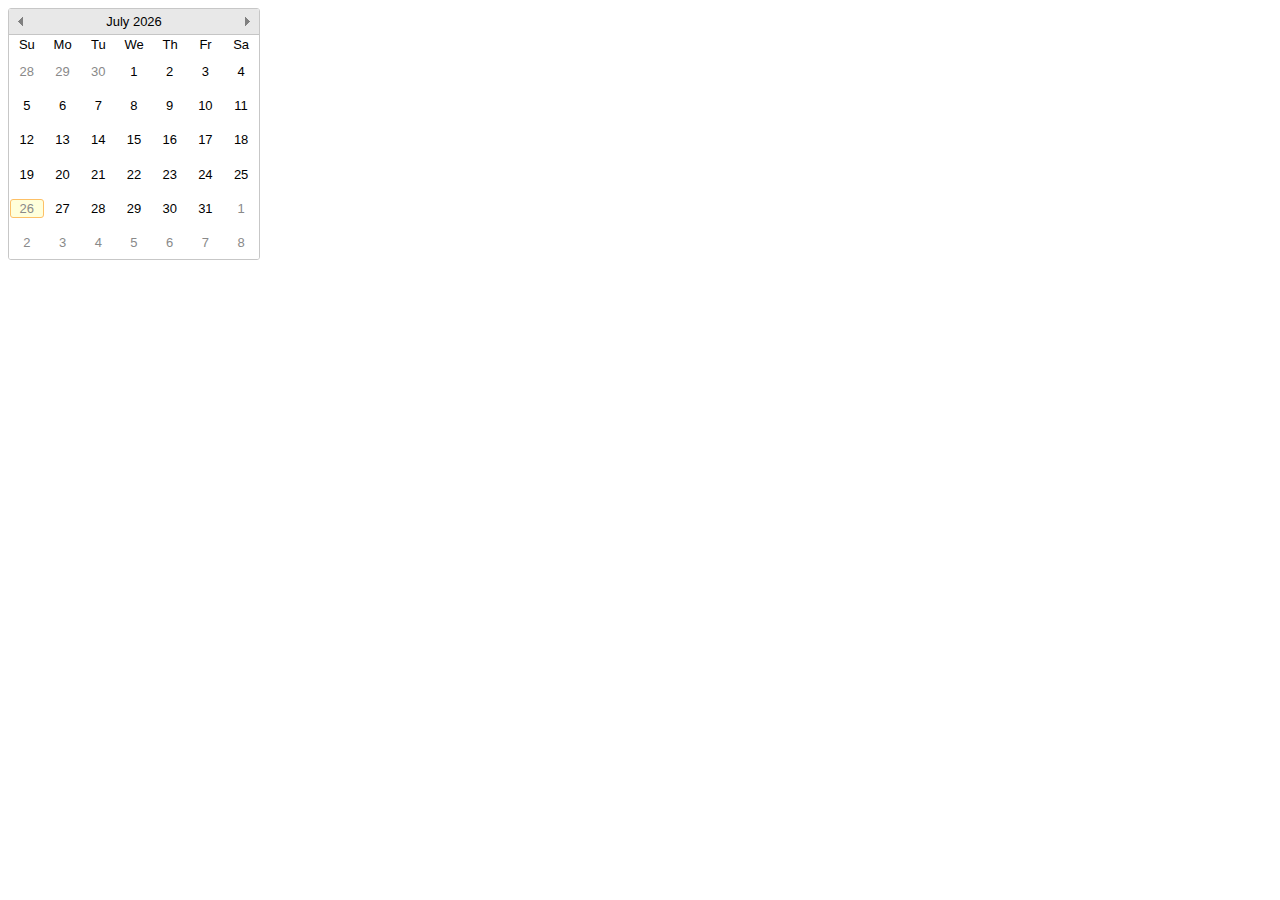
<file: static/js/demos/jqxcalendar/defaultfunctionality.htm>
﻿<!DOCTYPE html PUBLIC "-//W3C//DTD XHTML 1.0 Transitional//EN" "http://www.w3.org/TR/xhtml1/DTD/xhtml1-transitional.dtd">
<html xmlns="http://www.w3.org/1999/xhtml">
<head>
    <meta name="keywords" content="jQuery Calendar, Month Calendar, MonthCalendar, DateTimeInput, DateTimePicker, Date Picker" />
    <meta name="description" content="This demo demonstrates the jqxCalendar widget. Choose a date and navigate through the months by clicking the left or right navigation arrows.
The jqxCalendar has built-in Keyboard navigation so you can click on it and navigate by using the left, right, up or down arrow keys." />
    <title id='Description'>This demo demonstrates the jqxCalendar widget. Choose a date
        and navigate through the months by clicking the left or right navigation arrows.
        The jqxCalendar has built-in Keyboard navigation so you can click on it and navigate
        by using the left, right, up or down arrow keys. </title>
    <link rel="stylesheet" href="../../jqwidgets/styles/jqx.base.css" type="text/css" />
    <script type="text/javascript" src="../../scripts/gettheme.js"></script>
    <script type="text/javascript" src="../../scripts/jquery-1.7.2.min.js"></script>
    <script type="text/javascript" src="../../jqwidgets/jqxcore.js"></script>
    <script type="text/javascript" src="../../jqwidgets/jqxdatetimeinput.js"></script>
    <script type="text/javascript" src="../../jqwidgets/jqxcalendar.js"></script>
    <script type="text/javascript" src="../../jqwidgets/jqxtooltip.js"></script>
    <script type="text/javascript" src="../../jqwidgets/globalization/jquery.global.js"></script>
</head>
<body class='default'>
    <div id='content'>
        <script type="text/javascript">
            $(document).ready(function () {
                var theme = '';
                // create jqxcalendar.
                $("#jqxWidget").jqxCalendar({ width: 250, height: 250, theme: theme });
            });
        </script>
        <div id='jqxWidget'>
        </div>
    </div>
</body>
</html>
</file>
<file: static/js/jqwidgets/styles/jqx.base.css>
﻿/*Rounded Corners*/
/*top-left rounded Corners*/
.jqx-rc-tl
{
    -moz-border-radius-topleft: 3px;
    -webkit-border-top-left-radius: 3px;
    border-top-left-radius: 3px;
}
/*top-right rounded Corners*/
.jqx-rc-tr
{
    -moz-border-radius-topright: 3px;
    -webkit-border-top-right-radius: 3px;
    border-top-right-radius: 3px;
}
/*bottom-left rounded Corners*/
.jqx-rc-bl
{
    -moz-border-radius-bottomleft: 3px;
    -webkit-border-bottom-left-radius: 3px;
    border-bottom-left-radius: 3px;
}
/*bottom-right rounded Corners*/
.jqx-rc-br
{
    -moz-border-radius-bottomright: 3px;
    -webkit-border-bottom-right-radius: 3px;
    border-bottom-right-radius: 3px;
}
/*top rounded Corners*/
.jqx-rc-t
{
    -moz-border-radius-topleft: 3px;
    -webkit-border-top-left-radius: 3px;
    border-top-left-radius: 3px;
    -moz-border-radius-topright: 3px;
    -webkit-border-top-right-radius: 3px;
    border-top-right-radius: 3px;
}
/*bottom rounded Corners*/
.jqx-rc-b
{
    -moz-border-radius-bottomleft: 3px;
    -webkit-border-bottom-left-radius: 3px;
    border-bottom-left-radius: 3px;
    -moz-border-radius-bottomright: 3px;
    -webkit-border-bottom-right-radius: 3px;
    border-bottom-right-radius: 3px;
}
/*right rounded Corners*/
.jqx-rc-r
{
    -moz-border-radius-topright: 3px;
    -webkit-border-top-right-radius: 3px;
    border-top-right-radius: 3px;
    -moz-border-radius-bottomright: 3px;
    -webkit-border-bottom-right-radius: 3px;
    border-bottom-right-radius: 3px;
}
/*left rounded Corners*/
.jqx-rc-l
{
    -moz-border-radius-topleft: 3px;
    -webkit-border-top-left-radius: 3px;
    border-top-left-radius: 3px;
    -moz-border-radius-bottomleft: 3px;
    -webkit-border-bottom-left-radius: 3px;
    border-bottom-left-radius: 3px;
}
/*all rounded Corners*/
.jqx-rc-all
{
    -moz-border-radius: 3px;
    -webkit-border-radius: 3px;
    border-radius: 3px;
}
/*reset rounded corners*/
.jqx-rc-reset
{
    -moz-border-radius: 0px;
    -webkit-border-radius: 0px;
    border-radius: 0px;
}

/*Reset Style*/
.jqx-reset
{
    padding: 0;
    margin: 0;
    border: none;
    background: transparent;
}

/*Disable browser selection*/
.jqx-disableselect
{
    -webkit-user-select: none;
    -khtml-user-select: none;
    -moz-user-select: none;
    -o-user-select: none;
    user-select: none;
}

/*jqxButton, jqxToggleButton, jqxRepeatButton Style*/
.jqx-button{outline: none; border: 1px solid transparent; padding: 3px; margin: 0 0 0 0; cursor: default; }

/*applied to the link button's anchor element.*/
.jqx-link
{
    text-decoration: none;
    color: #111111;
}

/*shows elements.*/
.jqx-visible
{
    display: block;
}
/*hides elements.*/
.jqx-hidden{display: none;}

/*jqxGauge Style*/
.jqx-gauge-label, .jqx-gauge-caption
{
    fill: #333333;
    color: #333333;
    font-size: 11px;
    font-family: Verdana;
}
/*jqxChart Style*/
.jqx-chart-axis-text,
.jqx-chart-label-text, 
.jqx-chart-tooltip-text, 
.jqx-chart-legend-text
{
    fill: #333333;
    color: #333333;
    font-size: 11px;
    font-family: Verdana;
}
.jqx-chart-axis-description
{
    fill: #555555;
    color: #555555;
    font-size: 11px;
    font-family: Verdana;
}
.jqx-chart-title-text
{
    fill: #111111;
    color: #111111;
    font-size: 14px;
    font-weight: bold;
    font-family: Verdana;
}
.jqx-chart-title-description
{
    fill: #111111;
    color: #111111;
    font-size: 12px;
    font-weight: normal;
    font-family: Verdana;
}
/*applied to the Grid's element.*/
.jqx-grid
{
    overflow: hidden;
    border-style: solid;
    border-width: 1px;
}
/*applied to the Pager.*/
.jqx-grid-pager
{
    border: none;
    border-top: 1px solid transparent;
}
/*applied to the Grid's bottom-right area between the horizontal and vertical scrollbars.*/
.jqx-grid-bottomright
{
   
}
/*applied to the Grid's header area.*/
.jqx-grid-header 
{
    border-style: solid;
    border-width: 0px 0px 1px 0px;
    overflow: hidden;
    border-color: transparent;
    margin: 0px;
    padding: 0px;
 }
 /*applied to the columns.*/
.jqx-grid-column-header {
    border-style: solid;
    border-width: 0px 1px 0px 0px;
    border-color: transparent;
    white-space: nowrap;
    border-style: solid;
    font-weight: normal;  
    overflow: hidden;
    text-align: left;
    padding: 0px;
    margin: 0px;
 }
 /*applied to the column's button.*/
 .jqx-grid-column-menubutton {
    border-style: solid;
    border-width: 0px 0px 0px 1px;
    border-color: transparent;
    background-image: url('../resources/menubutton.png');
    background-repeat: no-repeat;
    background-position: center;
    cursor: pointer;
 }
 /*applied to the column's sort button when the sort order is ascending.*/
 .jqx-grid-column-sortascbutton {
    border: none;
    background-image: url('../resources/sortascbutton.png');
    background-repeat: no-repeat;
    background-position: center;
    cursor: pointer;
 }
 /*applied to the column's sort button when the sort order is descending.*/
  .jqx-grid-column-sortdescbutton {
    border: none;
    background-image: url('../resources/sortdescbutton.png');
    background-repeat: no-repeat;
    background-position: center;
    cursor: pointer;
 }
  /*applied to the column's filter button.*/
  .jqx-grid-column-filterbutton
 {
    border: none;
    background-image: url('../resources/filter_dark.png');
    background-repeat: no-repeat;
    background-position: center;
 }
  /*applied to the column's resize line.*/
 .jqx-grid-column-resizeline {
   border-right: 1px dotted #555; 
 }
 /*applied to the validation popup during cell editing.*/
 .jqx-grid-validation
 {
    background: #df2227;
    color: #fff;
    padding: 4px 8px;
 }
  .jqx-grid-validation-arrow-up
 {
    background-image: url('../resources/red_arrow_up.png');
    background-repeat: no-repeat;
    background-position: center center;
 }
  .jqx-grid-validation-arrow-down
 {
    background-image: url('../resources/red_arrow_down.png');
    background-repeat: no-repeat;
    background-position: center center;
 }
  /*applied to the column's resize start line.*/
  .jqx-grid-column-resizestartline {
   border-right: 1px solid #444; 
 }
  /*applied to the sort ascending menu item in the Grid's Context Menu*/
 .jqx-grid-sortasc-icon
 {
    background-image: url('../resources/sortasc.png');
    background-repeat: no-repeat;
    background-position: left center;
    width: 16px;
    height: 16px;
    float: left;
    margin-left: -4px;
    margin-right: 4px;
 }
  /*applied to the sort ascending menu item in the Grid's Context Menu*/
 .jqx-grid-sortdesc-icon
 {
    background-image: url('../resources/sortdesc.png');
    background-repeat: no-repeat;
    background-position: left center;
    width: 16px;
    height: 16px;
    float: left;
    margin-left: -4px;
    margin-right: 4px;
 }
  /*applied to the grid menu's sort remove item/*/
 .jqx-grid-sortremove-icon
 {
    background-image: url('../resources/sortremove.png');
    background-repeat: no-repeat;
    background-position: left center;
    width: 16px;
    height: 16px;
    float: left;
    margin-left: -4px;
    margin-right: 4px;
 }
   /*applied to the grouping column's drag and drop item when the drop operation is allowed.*/
 .jqx-grid-drag-icon
 {
    background-image: url('../resources/drag.png');
    background-repeat: no-repeat;
    background-position: left center;
    width: 16px;
    height: 16px;
 }
   /*applied to the grouping column's drag and drop item when the drop operation is not allowed.*/
 .jqx-grid-dragcancel-icon
 {
    background-image: url('../resources/dragcancel.png');
    background-repeat: no-repeat;
    background-position: left center;
    width: 16px;
    height: 16px;
 }
 /*applied to the 'group by' menu item.*/
 .jqx-grid-groupby-icon
 {
    background-repeat: no-repeat;
    background-position: left center;
    width: 16px;
    height: 16px;
    float: left;
    margin-left: -4px;
    margin-right: 4px;
 }
/*applied to the column anchor tags.*/
 .jqx-grid-column-header a:link{
    display: block;
    margin: 4px;
    height: 18px;
    line-height: 18px;
    color: inherit;
    outline: 0 none;
    text-decoration: none;
    cursor: pointer;
}
 .jqx-grid-column-header a:visited{
    display: block;
    margin: 4px;
    height: 18px;
    line-height: 18px;
    color: inherit;
    outline: 0 none;
    text-decoration: none;
    cursor: pointer;
}
/*applied to the groups header area.*/
 .jqx-grid-groups-header {
    border-style: solid;
    border-width: 0px 0px 1px 0px;
    border-color: #aaa;
    white-space: nowrap;
    border-style: solid;
    overflow: hidden;
    text-align: left;
    padding: 0px;
    margin: 0px;
 }
/*applied to a grouping row.*/
 .jqx-grid-groups-row {
    font-weight:bold;
    white-space: nowrap;
    text-align: left;
    padding: 0px;
    top: 50%;
    margin-top: -8px;
 }
 /*applied to the row details.*/
 .jqx-grid-groups-row-details {
    font-weight: normal;
 }
 /*applied to a grouping column.*/
 .jqx-grid-group-column 
 {
    border: 1px solid transparent;
    white-space: nowrap;
    border-style: solid;
    font-weight: normal;  
    overflow: hidden;
    text-align: left;
    padding: 0px;
    margin: 0px;
 }
 /*applied to the lines between the group columns.*/
  .jqx-grid-group-column-line
 {
    background: #aaa;
 }
 /*applied to the drop line indicators displayed in the grouping header.*/
  .jqx-grid-group-drag-line
 {
    background: #80be09;
 }
 /*applied to the anchor tags inside a grouping column.*/
 .jqx-grid-group-column  a:link{
    display: block;
    margin: 4px;
    height: 18px;
    line-height: 18px;
    outline: 0 none;
    text-decoration: none;
    cursor: pointer;
    color: inherit;
}
 .jqx-grid-group-column  a:visited{
    color: inherit;
    display: block;
    margin: 4px;
    height: 18px;
    line-height: 18px;
    outline: 0 none;
    text-decoration: none;
    cursor: pointer;
}
/*applied to a grid cell*/
.jqx-grid-cell {
    border-style: solid;
    border-width: 0px 1px 1px 0px;
    margin-right: 1px;
    margin-bottom: 1px;
    border-color: transparent;  
    background: #fff;
    white-space: nowrap;
    border-style: solid;
    font-weight: normal; 
    font-size: inherit;
 }
/*applied to the grid cells in the sort column*/
 .jqx-grid-cell-sort {
    background-color: #f0f0f0;
 }

 /*applied to the grid cells in the filter column*/
 .jqx-grid-cell-filter {
    background-color: #e6e6e6;
 }
 /*applied to the grid cells area.*/
.jqx-grid-content {
    border-style: solid;
    border-width: 0px 0px 0px 0px;
    border-color: transparent;
    white-space: nowrap;
    border-style: solid;
    overflow: hidden;
 }
 /*applied to a grid cell that is part of a rows group.*/
.jqx-grid-group-cell {
    border-style: solid;
    border-width: 0px 0px 1px 0px;
    white-space: nowrap;
    border-style: solid;
    font-weight: normal;   
 }
 /*applied to a grid cell that is part of a details row and grouping is enabled.*/
.jqx-grid-group-details-cell {
    border-width: 0px 0px 0px 0px;
 }
 /*applied to a grid cell that is part of a details row.*/
.jqx-grid-details-cell {
    border-width: 0px 1px 0px 0px;
 }
  /*applied to a grid cell. Represents the alternating cell background.*/
.jqx-grid-cell-alt {
    background: #f9f9f9;  
 }
/*applied to a sorted and alternating grid cell*/
.jqx-grid-cell-sort-alt {
    background-color: #e5e5e5;
 }/*applied to a sorted and alternating grid cell*/
.jqx-grid-cell-filter-alt {
    background-color: #f0f0f0;
 }
  /*applied to a pinned grid cell.*/
.jqx-grid-cell-pinned {
    background-color: #e5e5e5;
 }
 /*applied to a pinned grid cell. Represents the alternating cell background.*/
.jqx-grid-cell-pinned-alt {
    background-color: #e5e5e5;
 }
 /*applied to a selected grid cell.*/
 .jqx-grid-cell-selected {
    border-left: 0px solid transparent;
 }
  /*applied to the selection area.*/
 .jqx-grid-selectionarea {
    border: 1px solid transparent;
    opacity: 0.5;
 }
 /*applied to a hovered grid cell.*/
 .jqx-grid-cell-hover {
    border-left: 0px solid transparent;
 }
 /*applied to the Grid when its loading the data.*/
 .jqx-grid-load
{
    padding-right: 0px;
    background-image: url(../resources/loader.gif);
    background-position: 50% 50%;
    background-repeat: no-repeat;  
}
/*applied to a group's collapse button.*/
.jqx-grid-group-collapse
{
    padding-right: 0px;
    background-image: url(images/icon-right.png);
    background-position: 50% 50%;
    background-repeat: no-repeat;
    cursor: pointer;
}
/*applied to a group's expand button.*/
.jqx-grid-group-expand
{
    padding-right: 0px;
    background-image: url(images/icon-down.png);
    background-position: 50% 50%;
    background-repeat: no-repeat;
    cursor: pointer;
}
/*jqxProgresBar Style*/
.jqx-progressbar
{
    overflow: hidden;
    outline: none;
    border: 1px solid transparent;
    height: 2em;
}
/*applied to the progressbar's value element*/
.jqx-progressbar-value
{
    outline: none;
    border: 0px solid transparent;
    height: 100%;
}
/*applied to the progress bar's vertical value element- when the widget's orientation is 'vertical'*/
.jqx-progressbar-value-vertical
{
    outline: none;
    border: 0px solid transparent;
    height: 100%;
    background: transparent;
}
/*applied to the progressbar's text element*/
.jqx-progressbar-text
{
    font-size: 10px;
    border: none;
}
/*applied to the progress bar when the widget is in disabled state*/
.jqx-progressbar-disabled
{
    outline: none;
    border: 1px solid transparent; 
    height: 2em;
}

/*jqxMenu Style*/
.jqx-menu
{
    border: 1px solid transparent;
    left: 100%;
    right: 0;
    float: none;
    margin: 0px;
    visibility: hidden;
    height: 100%;
    padding: 0px;
    overflow: hidden;
    text-align: left;
}
.jqx-menu-dropdown-column
{
    float: left;
}
/*applied to the menu when it is horizontal. Sets the menu's background*/
.jqx-menu-horizontal
{
    margin: 0px;
    padding: 0px;
    overflow: hidden;
    text-align: center;
}
/*applied to the menu when it is vertical. Sets the menu's background*/
.jqx-menu-vertical
{
    text-align: left;
}
/*applied to the sub menu. Sets the sub menu's background*/
.jqx-menu-dropdown
{
    left: 100%;
    margin: 0px;
    padding: 0px;
    right: 0;
    overflow: hidden;
    display: none;
    float: none;
    width: 150px;
    border-style: solid;
    border-width: 1px;
    text-align: left;
    padding: 2px;
}
/*applied to the sub menu's ul elements.*/
.jqx-menu-dropdown ul
{
    left: 100%;
    margin: 0px;
    padding: 0px;
    right: 0;
    overflow: hidden;
    border: none;
}
/*applied to the menu's ul elements.*/
.jqx-menu ul
{
    left: 100%;
    margin: 0px;
    padding: 2px;
    right: 0;
    overflow: hidden;
    background-color: transparent;
    border: none;
}
/*applied to the top level menu items.*/
.jqx-menu-item-top
{
    border: 1px solid transparent;
    text-indent: 0;
    list-style: none;
    padding: 4px 8px 4px 8px;
    left: 100%;
    overflow: hidden;
    color: inherit;
    right: 0;
    margin: 0px 1px 0px 1px;
    cursor: pointer;
}
/*applied to the sub menu items.*/
.jqx-menu-item
{
    text-indent: 0;
    list-style: none;
    padding: 4px 8px 4px 8px;
    margin: 1px 1px 1px 1px;
    float: none;
    overflow: hidden;
    left: 100%;
    color: inherit;
    right: 0;
    text-align: left;
    cursor: pointer;
}
/*applied to a sub menu item when the mouse is over the item.*/
.jqx-menu-item-hover
{
    color: inherit;
    right: 0;
    list-style: none;
    margin: 1px 1px 1px 1px;
    left: 100%;
    padding: 4px 8px 4px 8px;
    text-align: left;
    cursor: pointer;
}
/*applied to a top-level menu item when the mouse is over it.*/
.jqx-menu-item-top-hover
{
    color: inherit;
    right: 0;
    list-style: none;
    margin: 0px 1px 0px 1px;
    left: 100%;
    padding: 4px 8px 4px 8px;
    top: 50%;
    cursor: pointer;
}
/*applied to a sub menu item when its sub menu is opened.*/
.jqx-menu-item-selected
{
    right: 0;
    list-style: none;
    margin: 1px 1px 1px 1px;
    left: 100%;
    padding: 4px 8px 4px 8px;
    text-align: left;
    cursor: pointer;
}
/*applied to a disabled sub menu item.*/
.jqx-menu-item-disabled
{

}
/*applied to a top-level menu item when its sub menu is opened.*/
.jqx-menu-item-top-selected
{
    right: 0;
    list-style: none;
    margin: 0px 1px 0px 1px;
    left: 100%;
    padding: 4px 8px 4px 8px;
    cursor: pointer;
}
/*applied to the menu separator items.*/
.jqx-menu-item-separator
{
    text-indent: 0;
    background-color: #ddd;
    border: none;
    list-style: none;
    height: 1px;
    line-height:0;
    padding: 0px;
    margin: 1px 2px 1px 2px;
    float: none;
    overflow: hidden;
    left: 100%;
    color: inherit;
    right: 0;
    font-size: 1px;
}
/*applied to a sub menu item when it has sub menu items. Displays right arrow icon.*/
.jqx-menu-item-arrow-right
{
    padding-right: 0px;
    margin-right: -8px;
    width: 17px;
    height: 15px;
    background-image: url(images/icon-right.png);
    background-position: 100% 50%;
    background-repeat: no-repeat;
}
/*applied to a sub menu item when it has sub menu items. Displays down arrow icon.*/
.jqx-menu-item-arrow-down
{
    padding-right: 0px;
    margin-right: -8px;
    width: 17px;
    height: 15px;
    background-image: url(images/icon-down.png);
    background-position: 100% 50%;
    background-repeat: no-repeat;
}
/*applied to a sub menu item when it has sub menu items. Displays up arrow icon.*/
.jqx-menu-item-arrow-up
{
    padding-right: 0px;
    margin-right: -8px;
    width: 17px;
    height: 15px;
    background-image: url(images/icon-up.png);
    background-position: 100% 50%;
    background-repeat: no-repeat;
}
/*applied to a sub menu item when it has sub menu items. Displays left arrow icon.*/
.jqx-menu-item-arrow-left
{
    padding-right: 0px;
    padding-left: 5px;
    width: 17px;
    height: 15px;
    background-image: url(images/icon-left.png);
    background-position: 0 50%;
    background-repeat: no-repeat;
}
/*applied to a sub menu item when it has sub menu items and its sub menu is opened. Displays right arrow icon.*/
.jqx-menu-item-arrow-right-selected
{
    padding-right: 0px;
    margin-right: -8px;
    width: 17px;
    height: 15px;
    background-image: url(images/icon-right.png);
    background-position: 100% 50%;
    background-repeat: no-repeat;
}
/*applied to a sub menu item when it has sub menu items and its sub menu is opened. Displays down arrow icon.*/
.jqx-menu-item-arrow-down-selected
{
    padding-right: 0px;
    margin-right: -8px;
    width: 17px;
    height: 15px;
    background-image: url(images/icon-down.png);
    background-position: 100% 50%;
    background-repeat: no-repeat;
}
/*applied to a sub menu item when it has sub menu items and its sub menu is opened. Displays up arrow icon.*/
.jqx-menu-item-arrow-up-selected
{
    padding-right: 0px;
    margin-right: -8px;
    width: 17px;
    height: 15px;
    background-image: url(images/icon-up.png);
    background-position: 100% 50%;
    background-repeat: no-repeat;
}
/*applied to a sub menu item when it has sub menu items and its sub menu is opened. Displays left arrow icon.*/
.jqx-menu-item-arrow-left-selected
{
    padding-right: 0px;
    padding-left: 5px;
    width: 17px;
    height: 15px;
    background-image: url(images/icon-left.png);
    background-position: 0 50%;
    background-repeat: no-repeat;
}
/*applied to a top-level menu item when it has sub menu items. Displays right arrow icon.*/
.jqx-menu-item-arrow-top-right
{
    padding-right: 0px;
    margin-right: -8px;
    width: 17px;
    height: 15px;
    background-image: url(images/icon-right.png);
    background-position: 100% 50%;
    background-repeat: no-repeat;
}
/*applied to a top-level menu item when it has sub menu items. Displays left arrow icon.*/
.jqx-menu-item-arrow-top-left
{
    padding-right: 0px;
    padding-left: 5px;
    width: 17px;
    height: 15px;
    background-image: url(images/icon-left.png);
    background-position: 0 50%;
    background-repeat: no-repeat;
}
/*applied to the anchor elements of a sub menu item.*/
.jqx-menu-item a:link, .jqx-menu-item  a:visited
{
    border: none;
    background-color: transparent;
    outline: none;
    color: inherit;
    text-decoration: none;
}
/*applied to the anchor elements of a sub menu item.*/
.jqx-menu-item a:hover
{
    text-decoration: none;
    color: inherit;
    outline: none;
    background-color: transparent;
}

/*applied to the anchor elements of a top-level menu item.*/
.jqx-menu-item-top a:link
{
    border: none;
    background-color: transparent;
    outline: none;
    color: inherit;
    text-decoration: none;
}
/*applied to the anchor elements of a top-level menu item.*/
.jqx-menu-item-top a:visited
{
    border: none;
    background-color: transparent;
    outline: none;
    color: inherit;
    text-decoration: none;
}
/*applied to the anchor elements of a top-level menu item.*/
.jqx-menu-item-top a:hover
{
    text-decoration: none;
    color: inherit;
    outline: none;
    background-color: transparent;
    border: none;
}
/*applied to the menu widget when it is disabled.*/
.jqx-menu-disabled
{
    cursor: default;
}
/*applied to the anchor elements of all disabled menu items.*/
.jqx-menu-disabled a:link
{
    cursor: default;
    text-decoration: none;
}
.jqx-menu-disabled a:visited
{
    cursor: default;
    text-decoration: none;
}
.jqx-menu-disabled a:hover
{
    cursor: default;
}

/*jqxtree Style*/
.jqx-tree
{
    left: 100%;
    right: 0;
    float: none;
    margin: 0px;
    border-style: solid;
    border-width: 1px;
    padding: 0px;
    overflow: hidden;
    text-align: left;
    outline: none;
    white-space: nowrap;
    line-height: 14px;
}
/*applied to the jqxTree root UL element.*/
.jqx-tree-dropdown-root
{
    left: 100%;
    margin: 5px 0px 5px 0px;
    padding: 0px 5px 0px 5px;
    right: 0;
    width: 100%;
    overflow: hidden;
    display: block;
    float: none;
    background-color: transparent;
    border-style: solid;
    border-width: 0px;
    border-color: #fff;
    text-align: left;
    outline: none;
    white-space: nowrap;
}
/*applied to the jqxTree UL elements.*/
.jqx-tree-dropdown
{
    left: 100%;
    margin: 0px;
    padding: 0px 0px 0px 10px;
    right: 0;
     display: block;
    float: none;
    width: 100%;
    background-color: transparent;
    border-style: solid;
    border-width: 0px;
    border-color: transparent;
    text-align: left;
    outline: none;
}
/*applied to a tree item.*/
.jqx-tree-item
{
    text-indent: 0;
    list-style: none;
    padding: 3px;
    margin: 0px;
    float: none;
    overflow: hidden;
    left: 100%;
    right: 0;
    text-align: left;
    cursor: default;
    text-decoration: none;
}
/*applied to the jqxTree LI elements.*/
.jqx-tree-item-li
{
    text-indent: 0;
    background-color: transparent;
    border: 0px solid transparent;
    list-style: none;
    left: 100%; 
    right: 0;
    text-align: left;
    outline: none;
    margin: 0px;
    margin-top: 1px;
    padding: 0px;
    padding-right: 5px;
}
/*applied to the last LI elements in an UL element.*/
.jqx-tree-item-u-last
{
    margin: 0px 0px 0px 0px;
}
/*applied to a tree item when the mouse is over the item.*/
.jqx-tree-item-hover
{
    color: inherit;
    right: 0;
    padding: 3px;
    margin: 0px;
    list-style: none;
    left: 100%;
    text-align: left;
    cursor: pointer;
    text-decoration: none;
}
/*applied to a tree item when the item is selected.*/
.jqx-tree-item-selected
{
    color: inherit;
    right: 0;
    padding: 3px;
    margin: 0px;
    list-style: none;
    left: 100%;
    text-align: left;
    cursor: pointer;
    text-decoration: none;
}
/*applied to the anchor element of a tree item.*/
.jqx-tree-item a:link
{
    text-indent: 0;
    background-color: transparent;
    border: 0px solid transparent;
    list-style: none;
    padding: 0px;
    margin: 0px;
    float: none;
    overflow: hidden;
    left: 100%;
    color: inherit;
    right: 0;
    text-align: left;
    cursor: pointer;
    text-decoration: none;
    outline: none;
}
.jqx-tree-item-selected, .jqx-tree-item-hover a:hover
{
    color: inherit;
}
.jqx-tree-item-selected, .jqx-tree-item-hover a:visited
{
    color: inherit;
}

/*applied to a tree item when the item is disabled.*/
.jqx-tree-item-disabled
{

}
/*applied to a tree item when it has sub items and is collapsed. Displays an arrow icon next to the item.*/
.jqx-tree-item-arrow-collapse
{
    padding-right: 0px;
    width: 17px;
    height: 17px;
    background-image: url(images/icon-right.png);
    background-position: 100% 50%;
    background-repeat: no-repeat;
    cursor: pointer;
}
/*applied to a tree item when it has sub items and is expanded. Displays an arrow icon next to the item.*/
.jqx-tree-item-arrow-expand
{
    padding-right: 0px;
    width: 17px;
    height: 17px;
    background-image: url(images/icon-down.png);
    background-position: 100% 50%;
    background-repeat: no-repeat;
    cursor: pointer;
}
/*applied to a tree item when it has sub items and is expanded and the mouse is over the arrow icon.*/
.jqx-tree-item-arrow-expand-hover
{
    padding-right: 0px;
    margin-right: 0px;
    width: 17px;
    height: 17px;
    background-image: url(images/icon-down.png);
    background-position: 100% 50%;
    background-repeat: no-repeat;
    cursor: pointer;
}
/*applied to a tree item when it has sub items and is collapsed and the mouse is over the arrow icon.*/
.jqx-tree-item-arrow-collapse-hover
{
    padding-right: 0px;
    width: 17px;
    height: 17px;
    background-image: url(images/icon-right.png);
    background-position: 100% 50%;
    background-repeat: no-repeat;
    cursor: pointer;
}
/*applied to the tree when it is disabled.*/
.jqx-tree-disabled
{
    cursor: default;
}
/*applied to the anchor elements in a tree when it is disabled.*/
.jqx-tree-disabled a:link
{
    cursor: default;
    text-decoration: none;
}
.jqx-tree-disabled a:visited
{
    cursor: default;
    text-decoration: none;
}
.jqx-tree-disabled a:hover
{
    cursor: default;
}


/*jqxTabs*/
.jqx-tabs
{
    outline: none;
    margin: 0 0 0 0;
    padding: 0px;
    overflow: hidden;
    background: transparent;
    border: 1px solid transparent;
}
/*applied to the tab close button.*/
.jqx-tabs-close-button
{
    outline: none;
    background-image: url(images/close.png);
    cursor: pointer;
    margin: 0 0 0 0;
    padding: 0 0 0 0;
}
/*applied to the tab close button when the tab is selected.*/
.jqx-tabs-close-button-selected
{
    outline: none;
    background-image: url(images/close.png);
    cursor: pointer;
    margin: 0 0 0 0;
    padding: 0 0 0 0;
}
/*applied to the tab close button when the mouse is over the tab.*/
.jqx-tabs-close-button-hover
{
    outline: none;
    background-image: url(images/close.png);
    cursor: pointer;
    margin: 0 0 0 0;
    padding: 0 0 0 0;
}
/*applied to the tab's left scroll arrow.*/
.jqx-tabs-arrow-left
{
    outline: none;
    position: relative;
    z-index: 15;
    float: left;
    cursor: pointer;
    margin: 0 0 0 0;
    padding: 0 0 0 0;
    background-image: url('images/icon-left.png');
    background-repeat: no-repeat;
    background-position: center;
}
/*applied to the tab's right scroll arrow.*/
.jqx-tabs-arrow-right
{
    outline: none;
    position: relative;
    z-index: 15;
    background-image: url('images/icon-right.png');
    background-repeat: no-repeat;
    background-position: center;
    float: left;
    cursor: pointer;
    margin: 0 0 0 0;
    padding: 0 0 0 0;
}
.jqx-tabs-arrow-background
{
    background: #eeeeee;
}
/*applied to the tab's title.*/
.jqx-tabs-title
{
    outline: none;
    display: block;
    cursor: pointer;
    white-space: nowrap;
    left: 100%;
    right: 0;
    text-indent: 0px;
    list-style: none;
    border: 1px solid transparent;
    margin: 0px 2px 0px 0px;
    overflow: hidden;
    z-index: 1;
    padding-left: 13px;
    padding-right: 13px;
    padding-bottom: 5px;
    padding-top: 5px;
    background: transparent;
    height: auto;
    position: relative; 
}
.jqx-tabs-title-bottom
{
}
.jqx-tabs-title a:link
{
    color: inherit;
    *color: expression(this.parentNode.currentStyle['color']);    
    text-decoration: none;
}
.jqx-tabs-title a:hover
{
    color: inherit;
    *color: expression(this.parentNode.currentStyle['color']);
    text-decoration: none;
}
.jqx-tabs-title a:active
{
    color: inherit;
    *color: expression(this.parentNode.currentStyle['color']);
    text-decoration: none;
}
.jqx-tabs-title a:visited
{
    color: inherit;
    *color: expression(this.parentNode.currentStyle['color']);
    text-decoration: none;
}
/*applied to the tab's title when the tab is selected and the jqxTab's position property is set to 'top' .*/
.jqx-tabs-title-selected-top
{
    z-index: 999999;
    outline: none;
    border-top: 1px solid transparent;
    border-left: 1px solid transparent;
    border-right: 1px solid transparent;
    border-bottom: 1px solid #fff;
    background-color: #fff;
    padding-bottom: 7px;
}
/*applied to the tab's title when the tab is selected and the jqxTab's position property is set to 'bottom' .*/
.jqx-tabs-title-selected-bottom
{
    outline: none;
    border-top: 1px solid #fff;
    border-left: 1px solid #aaa;
    border-right: 1px solid #aaa;
    border-bottom: 1px solid #aaa;
    padding-top: 7px;
    padding-bottom: 5px;
    margin-top: -2px;
    background-color: #fff;
}
/*applied to the tab's title when the tab is hovered and the jqxTab's position property is set to 'top' .*/
.jqx-tabs-title-hover-top
{
    outline: none;
    border: 1px solid transparent;    
    padding-bottom: 5px;
}
/*applied to the tab's title when the tab is hovered and the jqxTab's position property is set to 'bottom' .*/
.jqx-tabs-title-hover-bottom
{
    outline: none;
    border: 1px solid transparent;
    padding-top: 5px;
}
/*applied to the tab's title when the tab is disabled.*/
.jqx-tabs-title-disable
{
 
}
/*applied to the tab's header.*/
.jqx-tabs-header
{
    padding-left: 0px;
    padding-right: 0px;
    padding-top: 3px;
    padding-bottom: 1px;
    margin: 0px;
    border-top: 0px solid transparent;
    border-left: 0px solid transparent;
    border-right: 0px solid transparent;
    border-bottom: 1px solid #aaa;
    background: #eeeeee;
}
/*applied to the tab's header when the position is bottom.*/
.jqx-tabs-header-bottom
{
    padding-top: 1px;
    padding-bottom: 3px;
    border-top: 0px solid #aaa;
    border-left: 0px solid transparent;
    border-right: 0px solid transparent;
    border-bottom: 1px solid transparent;
}
/*applied to the tab's header when the tab is collapsed.*/
.jqx-tabs-header-collapsed
{
    border: 1px solid #aaa;
}
/*applied to the tab's header when the position is bottom and tab is collapsed.*/
.jqx-tabs-header-collapsed-bottom
{
    border: 1px solid #aaa;
}
.jqx-tabs-collapsed
{
    border: 0px solid transparent;
}
.jqx-tabs-collapsed-bottom
{
    border: 0px solid transparent;
}
/*applied to the tab's selection tracker container element.*/
.jqx-tabs-selection-tracker-container
{
    outline: none;
    position: relative;
    text-indent: 0px;
    margin: 0 0 0 0;
    padding: 0 0 0 0;
    width: 100%;
    background: transparent;
    height: 0px;
}
/*applied to the tab's selection tracker when the jqxTab's position property is set to 'top'.*/
.jqx-tabs-selection-tracker-top
{
    border-top: 1px solid transparent;
    border-left: 1px solid transparent;
    border-right: 1px solid transparent;
    padding-bottom: 2px;
    background-color: #fff;
    outline: none;
    position: absolute;
    z-index: 10;
}
/*applied to the tab's selection tracker when the jqxTab's position property is set to 'bottom'.*/
.jqx-tabs-selection-tracker-bottom
{
    border-left: 1px solid transparent;
    border-right: 1px solid transparent;
    border-bottom: 1px solid transparent;
    background-color: #fff;
    outline: none;
    position: absolute;
    z-index: 10;
    margin-top: -1px;
    padding-bottom: 2px;
}
/*applied to the tab's content element which represents a DIV element.*/
.jqx-tabs-content
{
    outline: none;
    border-bottom: 0px solid transparent;
    border-left: 0px solid transparent;
    border-right: 0px solid transparent;
    border-top: 0px solid transparent;
    text-align: left;
}
.jqx-tabs-content-element
{
    height: 99%;
    margin-left: 2px; 
    margin-top: 2px; 
    overflow: auto;
}

/*jqxCheckBox*/
.jqx-checkbox
{
    text-align: left;
    border: none;
    outline: none;
    margin: 0 0 0 0;
    white-space: nowrap;
}
/*applied to the check box.*/
.jqx-checkbox-default
{
    text-align: left;
    float: left;
    padding: 0px;
    border: 1px solid transparent;
    outline: none;
    padding: 0px;
    margin: 0px 3px 0px 3px;
}
/*applied to the check box when the mouse cursor is over it.*/
.jqx-checkbox-hover
{
    cursor: pointer;
    float: left;
    padding: 0px;
    border: 1px solid transparent;
    outline: none;
    margin: 0px 3px 0px 3px;
}
/*applied to the widget when it is disabled.*/
.jqx-checkbox-disabled
{
    cursor: default;
    background: transparent;
    padding: 0px;
    border: none;
    outline: none;
    margin: 0px 0px 0px 0px;
}
/*applied to the check box when the widget is disabled.*/
.jqx-checkbox-disabled-box
{
    float: left;
    padding: 0px;
    border: 1px solid transparent;
    outline: none;
    margin: 0px 3px 0px 3px;
}
/*applied to the check box when it is checked. Displays a check icon.*/
.jqx-checkbox-check-checked
{
    float: left;
    background: transparent url(images/check_black.png) center center no-repeat;
    padding: 0px;
    border: none;
    outline: none;
    margin: 0 0 0 0;
}
/*applied to the check box when the widget is disabled. Displays a disabled check icon.*/
.jqx-checkbox-check-disabled
{
    float: left;
    background: transparent url(images/check_disabled.png) center center no-repeat;
    padding: 0px;
    border: none;
    outline: none;
    margin: 0 0 0 0;
}
/*applied to the check box when its state is indeterminate.*/
.jqx-checkbox-check-indeterminate
{
    float: left;
    background: transparent url(images/check_indeterminate_black.png) center center no-repeat;
    padding: 0px;
    border: none;
    outline: none;
    margin: 0 0 0 0;
}
/*applied to the check box when its state is indeterminate and it is disabled.*/
.jqx-checkbox-check-indeterminate-disabled
{
    float: left;
    background: transparent url(images/check_indeterminate_disabled.png) center center no-repeat;
    padding: 0px;
    border: none;
    outline: none;
    margin: 0 0 0 0;
}

/*jqxRadioButton*/
.jqx-radiobutton
{
    border: none;
    outline: none;
    margin: 0 0 0 0;
    white-space: nowrap;
}
/*applied to the radio button.*/
.jqx-radiobutton-default
{
    cursor: pointer;
    float: left;
    background: transparent url(images/roundbg_classic_normal.png) left center scroll repeat-x;
    padding: 0px;
    border: 1px solid transparent;
    outline: none;
    padding: 0px;
    margin: 1px 3px 0px 3px;
    -moz-border-radius: 7px;
    -webkit-border-radius: 7px;
    border-radius: 7px;
}
/*applied to the radio button when the mouse is over it.*/
.jqx-radiobutton-hover
{
    cursor: pointer;
    float: left;
    background: transparent;
    padding: 0px;
    border: 1px solid transparent;
    outline: none;
    margin: 1px 3px 0px 3px;
    -moz-border-radius: 7px;
    -webkit-border-radius: 7px;
    border-radius: 7px;
}
/*applied to the radio button when it is disabled.*/
.jqx-radiobutton-disabled
{
    cursor: default;
    color: #aaa;
    background: transparent;
    padding: 0px;
    border: none;
    outline: none;
    margin: 1px 0px 0px 0px;
}
/*applied to the radio button's radio icon when it is disabled.*/
.jqx-radiobutton-disabled-box
{
    float: left;
    background: transparent;
    padding: 0px;
    border: 0px solid #aaa;
    outline: none;
    margin: 0px 3px 0px 3px;
}
/*applied to the radio button when it is checked.*/
.jqx-radiobutton-check-checked
{
    float: left;
    background: transparent url(images/roundbg_check_black.png) left top no-repeat;
    padding: 0px;
    border: 1px solid transparent;
    outline: none;
    margin: 0 0 0 0;
     -moz-border-radius: 7px;
    -webkit-border-radius: 7px;
    border-radius: 7px;
    width: 7px; 
    height: 7px;
    margin-left: 2px;
    margin-top: 2px;
}
/*applied to the radio button when it is checked and disabled.*/
.jqx-radiobutton-check-disabled
{
    float: left;
    background: transparent;
    padding: 0px;
    border: none;
    outline: none;
    margin: 0 0 0 0;
     -moz-border-radius: 7px;
    -webkit-border-radius: 7px;
    border-radius: 7px;
}
/*applied to the radio button when it is in indeterminate state.*/
.jqx-radiobutton-check-indeterminate
{
    float: left;
    background: transparent url(images/roundbg_check_indeterminate.png) left top no-repeat;
    padding: 0px;
    border: none;
    outline: none;
    margin: 0 0 0 0;
     -moz-border-radius: 7px;
    -webkit-border-radius: 7px;
    border-radius: 7px;  
    width: 6px; 
    height: 6px;
    margin-left: 2px;
    margin-top: 2px;  
}
/*applied to the radio button when it is in indeterminate state and disabled.*/
.jqx-radiobutton-check-indeterminate-disabled
{
     -moz-border-radius: 7px;
    -webkit-border-radius: 7px;
    border-radius: 7px;
    float: left;
    background: transparent;
    padding: 0px;
    border: none;
    outline: none;
    margin: 0 0 0 0;
}

/*jqxRating*/
.jqx-rating
{
    margin: 0px;
    padding: 0px;
    outline: none;
    overflow: hidden;
}
.jqx-rating-image
{
    border-width: 0px;
}
.jqx-rating-image-default
{
    margin: 0px;
    padding: 0px;
    outline: none;    
    background-color: transparent;
    background-repeat: no-repeat;
    cursor: pointer;
    background-image: url(images/star.png);
    overflow: hidden;
}
/*applied to the rating when it is hovered.*/
.jqx-rating-image-hover
{
    background-color: transparent;
    padding: 0px;
    background-repeat: no-repeat;
    cursor: pointer;
    background-image: url(images/star_hover.png);
    overflow: hidden;
}
/*applied to the rating when it is disabled.*/
.jqx-rating-image-backward
{
    background-color: transparent;
    padding: 0px;
    background-repeat: no-repeat;
    cursor: pointer;
    background-image: url(images/star_disabled.png);
    overflow: hidden;
}
/*jqxTooltip Style*/
.jqx-tooltip-content
{
    -moz-border-radius: 0px;
    -webkit-border-radius: 0px;
    margin: 0px;
    border-radius: 0px;
    padding: 3px 6px 3px 6px;
    border: 1px solid transparent;
    border-collapse: collapse;
    text-align: center;
    font-weight: normal; 
    border-spacing: 0px;
}
/*applied to the tooltip's header.*/
.jqx-tooltip-header
{
    -moz-border-radius: 0px;
    -webkit-border-radius: 0px;
    border-radius: 0px;
    padding: 3px 6px 3px 6px;
    border-style:solid;
    border-color: transparent;
    border-width: 1px;
    border-collapse: collapse;
    font-weight: bold;
    border-spacing: 0px;
}
/*applied to the tooltip's content when the validation fails. For example: jqxNumberInput's value validation.*/
.jqx-tooltip-content-invalid
{
    -moz-border-radius: 0px;
    -webkit-border-radius: 0px;
    border-radius: 0px;
    padding: 3px 6px 3px 6px;
    border: 0px solid #aaaaaa;
    border-collapse: collapse;
    text-align: center;
    font-weight: normal;
    color: #FFFFFF;
    background-color: #FF0000; 
    border-spacing: 0px;
}
/*applied to the tooltip's header when the validation fails. For example: jqxNumberInput's value validation.*/
.jqx-tooltip-header-invalid
{
    -moz-border-radius: 0px;
    -webkit-border-radius: 0px;
    border-radius: 0px;
    padding: 3px 6px 3px 6px;
    border: 0px solid #aaaaaa;
    border-collapse: collapse;
    background-color: #FF0000;
    color: #FFFFFF;
    font-weight: bold;
    border-spacing: 0px;
}
/*applied to the tooltip's table. The tooltip contains a table with 2 rows - header and content. This class is applied to the table element.*/
.jqx-tooltip-table
{
    padding: 0px;
    margin: 0px;
    border: 1px solid transparent;
    border-spacing: 0px;
}

/*jqxCalendar Style*/
.jqx-calendar
{
    border: 1px solid transparent;
    -webkit-appearance: none;
    overflow: hidden;
    outline: none;
    padding: 0px;
    margin: 0 0 0 0;
    cursor: default;
}
/*applied to the calendar's row header. This header displays the week numbers.*/
.jqx-calendar-row-header
{
    outline: none;
    border: 0px solid #f2f2f2;
    padding: 0;
    margin: 0 0 0 0;
    cursor: default;
}
/*applied to the calendar's column. This header displays the day names.*/
.jqx-calendar-column-header
{
    outline: none;
    text-align: right;
    padding: 3;
    border-top: none;
    border-bottom: 1px solid transparent;
    border-left: none;
    border-right: none;
    margin: 0 0 0 0;
    cursor: default;
}
/*applied to the calendar's top-left header. This header is displayed before the day names and above the week numbers.*/
.jqx-calendar-top-left-header
{
    outline: none;
    border: 0px solid #f2f2f2;
    margin: 0 0 0 0;
    cursor: default;
}
/*applied to the calendar's navigation buttons.*/
.jqx-calendar-title-navigation
{
    margin: 0 0 0 0;
    cursor: pointer;
}
/*applied to the calendar's navigation title.*/
.jqx-calendar-title-header
{
    border-left: none;
    border-top: none;
    border-right: none;
    border-bottom-width: 1px;
    border-bottom-style: solid;
    margin: 0 0 0 0;
}
/*applied to the calendar's navigation title when the calendar is disabled.*/
.jqx-calendar-title-header-disabled
{   
    border-bottom-width: 1px;
    border-bottom-style:solid; 
    margin: 0 0 0 0;    
    border-left: 0px solid transparent;
    border-right: 0px solid transparent;
    border-top: 0px solid transparent;    
    
}
/*applied to a calendar cell.*/
.jqx-calendar-cell
{
    border: 1px solid transparent;
    margin: 0px;
    outline: none;
    text-align: center;
    padding: 1px;
    cursor: pointer;
}
.jqx-calendar .jqx-fill-state-normal
{
    background: transparent;
    border: 1px solid transparent;
}

/*applied to a calendar cell when the cell is hidden. A cell can be hidden when the showOtherMonthDays property is false and the calendar hides the cells with dates from the other months*/
.jqx-calendar-cell-hidden
{
    margin: 0 0 0 0;
    display: none;
    cursor: default;
}
/*applied to a calendar cell when the cell's date is a weekend date.*/
.jqx-calendar-cell-weekend
{
    color: #898989;
    margin: 0 0 0 0;
    cursor: pointer;
}
/*applied to a calendar cell when the cell's date is a special date(holiday, vacation, birthay. See the SpecialDates demo).*/
.jqx-calendar-cell-specialDate
{
    color: #FF0000;
    background-color: transparent;
    border: 1px solid #FFFFFF;
    margin: 0 0 0 0;
    cursor: pointer;
}
/*applied to a calendar cell when the cell's date is the today date.*/
.jqx-calendar-cell-today
{
    color: #898989;
    background-color: #ffffdb;
    border: 1px solid #fdc066;
    margin: 0 0 0 0;
    cursor: pointer;
}
/*applied to a calendar cell when the cell is hovered.*/
.jqx-calendar-cell-hover
{
    margin: 0 0 0 0;
    cursor: pointer;
}
/*applied to a calendar cell when the cell is selected.*/
.jqx-calendar-cell-selected
{
    margin: 0 0 0 0;
    cursor: pointer;
}
/*applied to a calendar cell when the cell's date represents a date from the previous or next month.*/
.jqx-calendar-cell-othermonth
{
    color: #898989;
    margin: 0 0 0 0;
    cursor: pointer;
}
/*applied to a calendar cell when the calendar is disabled.*/
.jqx-calendar-cell-disabled
{
    color: #ccc;
}
/*applied to a calendar cell when the cell is from the row header that displays the week numbers.*/
.jqx-calendar-row-cell
{
    outline: none;
    text-align: center;
    border: 1px solid transparent;
    margin: 0 0 0 0;
    cursor: default;
}
/*applied to a calendar cell when the cell is from the row header that displays the week numbers and the calendar is disabled.*/
.jqx-calendar-row-cell-disabled
{

}
/*applied to a calendar cell when the cell is from the column header that displays the day names.*/
.jqx-calendar-column-cell
{
    overflow: hidden;
    text-align: center;
    outline: none;
    font-weight: normal;
    padding: 1px;
    border: 1px solid transparent;
    margin: 0 0 0 0;
    cursor: default;
}
/*applied to a calendar cell when the cell is from the column header that displays the day names and the calendar is disabled.*/
.jqx-calendar-column-cell-disabled
{

}
/*applied to the calendar's cell area element.*/
.jqx-calendar-view
{
    -webkit-appearance: none;
    outline: none;
    padding: 0px;
    border: 0px solid #FFFFFF;
    margin: 0 0 0 0;
    cursor: default;
}

/*jqxExpander and jqxNavigationBar Style*/
.jqx-expander
{
}
/*applied to the expander's header.*/
.jqx-expander-header
{   
    overflow: hidden;
    z-index: 1;
    padding: 5px;
    cursor: pointer;
    margin: 0 0 0 0;
    height: auto;
}
/*applied to the expander's header when the toggle mode is none.*/
.jqx-expander-header-toggle-none
{
    cursor: default;
}
/*applied to the expander's content area which is below the header.*/
.jqx-expander-content
{
    margin: 0;
    padding: 0;
    border-left: 1px solid transparent;
    border-right: 1px solid transparent;
    z-index: 0;
    overflow: hidden;
    text-align: left;
    vertical-align: middle;
}
/*applied to the content of the expander's header area.*/
.jqx-expander-header-content
{
    background-color: transparent;
    text-align: left;
    float: left;
    vertical-align: middle;
}
/*applied to the expander's header when the header is disabled.*/
.jqx-expander-header-disabled
{
    margin: 0 0 0 0;
}
/*applied to the expander's content when the expander is disabled.*/
.jqx-expander-content-disabled
{
}
/*applied to the expander when it is disabled.*/
.jqx-expander-disabled
{
    border: 0px solid transparent;
}
/*applied to the expander's header when the header is positioned at the bottom.*/
.jqx-expander-header-bottom
{
    border: 1px solid transparent;
}
/*applied to the expander's content when it is positioned below the header. This is the position by default.*/
.jqx-expander-content-top
{
    border-top: 1px solid transparent;
    border-bottom: 0px solid transparent;
}
/*applied to the expander's header when it is positioned above the content. This is the position by default.*/
.jqx-expander-header-top
{
    border: 1px solid transparent;
}
/*applied to the expander's content when it is positioned above the header.*/
.jqx-expander-content-bottom
{
    border-bottom: 1px solid transparent;
    border-top: 0px;
}
/*applied to the expander's expand/collapse button.*/
.jqx-expander-arrow
{
    margin: 0px;
    padding: 0px;
    border: none;
    background-color: transparent;
    outline: none;
    background-repeat: no-repeat;
    background-position: center;
    vertical-align: middle;
}
/*applied to the expander's expand/collapse button depending on the arrow position property.*/
.jqx-expander-arrow-align-left
{
    float: left;
    padding-left: 5px;
}
/*applied to the expander's expand/collapse button depending on the arrow position property. This is the setting by default. The arrow is positioned at right.*/
.jqx-expander-arrow-align-right
{
    float: right;
    padding-right: 5px;
}
/*applied to the expander's expand/collapse button and displays arrow icon.*/
.jqx-expander-arrow-top
{
    background-image: url(images/icon-down.png);
}
/*applied to the expander's expand/collapse button and displays arrow icon.*/
.jqx-expander-arrow-bottom
{
    background-image: url(images/icon-up.png);
}
/*applied to the expander's header when the expander is expanded.*/
.jqx-expander-header-expanded
{
    cursor: pointer;
    border: 1px solid transparent;
}
/*applied to the expander's content when the expander is expanded.*/
.jqx-expander-content-expanded
{
}
/*applied to the expander's header when the mouse is over the header.*/
.jqx-expander-header-hover
{
    border-color: transparent;
}
/*applied to the jqxNavigationBar. The NavigationBar uses internally the Expander and so it inherits all header and content style settings from the Expander.*/
.jqx-navigationbar
{
    border: none;
    margin: 0px;
    -webkit-appearance: none;
    outline: none;
    overflow: hidden;
}

/*jqxPanel Style*/
.jqx-panel
{
    border: 1px solid transparent;
    -webkit-appearance: none;
    outline: none;
    padding: 0px;
    margin: 0px;
    cursor: default;
}
/*applied to the Panel's element displayed when the horizontal and vertical scrollbars are visible and the element is positioned below the vertical scrollbar and on the right
of the horizontal scrollbar.*/
.jqx-panel-bottomright
{
  
}

.jqx-listbox
{
    -webkit-appearance: none;
    outline: none;
    border: 1px solid transparent;
    padding: 0px;
    margin: 0px;
    cursor: default;
}
/*applied to the ListBox's element displayed when the horizontal and vertical scrollbars are visible and the element is positioned below the vertical scrollbar and on the right
of the horizontal scrollbar.*/
.jqx-listbox-bottomright
{

}
/*applied to the ListBox's groups.*/
.jqx-listitem-state-group
{
    white-space: nowrap;
    padding: 4px 2px 4px 2px;
    background: transparent;
    font-weight: bold;
    text-align: left;
    outline: none;
    overflow: hidden;
    vertical-align: middle;
}
/*applied to a list item in default state.*/
.jqx-listitem-state-normal
{
    white-space: nowrap;
    padding: 3px;
    margin: 1px;
    border: 1px solid transparent;
    outline: none;
    visibility: inherit;
    display: inherit;
    text-align: left;
    overflow: hidden;
    position: absolute;
    left: 0;
    top: 0;
}
/*applied to a list item in hovered state.*/
.jqx-listitem-state-hover
{
    white-space: nowrap;
    background: transparent;
    padding: 3px 3px 2px 3px;
    margin: 1px;
    border: 1px solid transparent;
}
/*applied to a list item when the item is selected.*/
.jqx-listitem-state-selected
{
    white-space: nowrap;
    padding: 3px 3px 2px 3px;
    margin: 1px;
    border: 1px solid transparent;
}
.jqx-listbox-feedback
{
    height: 1px;
    border-top: 1px dashed #000;
}

/*jqxComboBox Style*/
/*applied to the jqxComboBox's content which displays the text.*/
.jqx-combobox-content
{
    padding: 0px;
    overflow: hidden;
    padding-left: 0px;
    padding-top: 0px;
    padding-bottom: 0px;
    padding-right: 0px;
    margin: 0px;
    text-align: left;
    vertical-align: middle;
    white-space: nowrap;
    -webkit-appearance: none;
    outline: none;
    border: none;
    -moz-border-radius-topleft: 3px;
    -webkit-border-top-left-radius: 3px;
    border-top-left-radius: 3px;
    -moz-border-radius-bottomleft: 3px;
    -webkit-border-bottom-left-radius: 3px;
    border-bottom-left-radius: 3px;
    border-right: 1px solid transparent; 
}
/*applied to the ComboBox's input field.*/
.jqx-combobox-input
{
    -webkit-appearance: none;
    -webkit-border-radius: 0px;
    padding: 0 0 0 0;
    outline: none;
    border: 0px solid #aaaaaa;
}
/*applied to the ComboBox's content when the widget is disabled.*/
.jqx-combobox-content-disabled
{
    color: #AAA;
}
/*applied to the ComboBox's arrow button.*/
.jqx-combobox-arrow-normal
{
    -webkit-appearance: none;
    outline: none;
    overflow: hidden;
    margin: 0 0 0 0;
    border: none;
}
/*applied to the ComboBox's arrow button when the mouse is over the button.*/
.jqx-combobox-arrow-hover
{
    -webkit-appearance: none;
    outline: none;
    overflow: hidden;
    margin: 0 0 0 0;
}
/*applied to the ComboBox's arrow button when the ComboBox's popup is opened.*/
.jqx-combobox-arrow-selected
{
    -webkit-appearance: none;
    outline: none;
    overflow: hidden;
    margin: 0 0 0 0;
}
/*applied to the ComboBox in normal state.*/
.jqx-combobox-state-normal
{
    -webkit-appearance: none;
    outline: none;
    border: 1px solid transparent;
    overflow: hidden;
    margin: 0 0 0 0;
}
/*applied to the ComboBox when the mouse is over the widget.*/
.jqx-combobox-state-hover
{
    overflow: hidden;
    border: 1px solid transparent;
    margin: 0 0 0 0;
    cursor: pointer;
}
/*applied to the ComboBox when the popup ListBox is shown.*/
.jqx-combobox-state-selected
{
    overflow: hidden;
    border: 1px solid transparent;
    margin: 0 0 0 0;
    cursor: pointer;
}
/*applied to the ComboBox when the widget is focused.*/
.jqx-combobox-state-focus
{
    border: 1px solid transaprent;
}
/*applied to the ComboBox when the widget is disabled.*/
.jqx-combobox-state-disabled
{
    white-space: nowrap;
    margin: 0px;
    color: #AAA;
}

/*jqxDropDownList Style*/
/*applied to the dropdownlist's content element which displays the selected item's text or html.*/
.jqx-dropdownlist-content
{
    padding: 0px;
    overflow: hidden;
    padding-left: 3px;
    padding-top: 0px;
    padding-bottom: 0px;
    margin: 0px;
    text-align: left;
    vertical-align: middle;
    white-space: nowrap;
    -webkit-appearance: none;
    outline: 0 none;
    border: none;
}
/*applied to the dropdownlist's content element which displays the selected item's text or html and the widget is disabled. */
.jqx-dropdownlist-content-disabled
{
}
/*applied to the dropdownlist in default state.*/
.jqx-dropdownlist-state-normal
{
    -webkit-appearance: none;
    outline: none;
    border: 1px solid transparent;
    overflow: hidden;
    margin: 0 0 0 0;
}
/*applied to the dropdownlist in hovered state.*/
.jqx-dropdownlist-state-hover
{
    overflow: hidden;
    border: 1px solid transparent;
    margin: 0 0 0 0;
    cursor: pointer;
}
/*applied to the dropdownlist in selected state.*/
.jqx-dropdownlist-state-selected
{ 
    overflow: hidden;
    background-color: transparent;
    border: 1px solid transparent;
    margin: 0 0 0 0;
    cursor: pointer;
}
/*applied to the dropdownlist in focused state.*/
.jqx-dropdownlist-state-focus
{
    border: 1px solid #909090;
}
/*applied to the dropdownlist in disabled state.*/
.jqx-dropdownlist-state-disabled
{

}
/*jqxScrollBar Style*/
.jqx-scrollbar
{
    background: transparent;
    margin: 0;
    padding: 0;
    border: none;
}
/*applied to the scrollbar in default state.*/
.jqx-scrollbar-state-normal
{
    background: #efefef;
    margin: 0px;
    padding: 0px;
    border: 1px solid transparent;
}
/*applied to the scrollbar buttons in default state.*/
.jqx-scrollbar-button-state-normal
{
    margin: 0px;
    padding: 0px;
    border: 1px solid transparent; 
}
/*applied to the scrollbar buttons in hovered state.*/
.jqx-scrollbar-button-state-hover
{
    margin: 0px;
    padding: 0px;
    border: 1px solid transparent;
}
/*applied to the scrollbar buttons in pressed state.*/
.jqx-scrollbar-button-state-pressed
{
    margin: 0px;
    padding: 0px;
    border: 1px solid transparent;
}
/*applied to the horizontal scrollbar thumb in default state.*/
.jqx-scrollbar-thumb-state-normal-horizontal
{
    margin: 0px;
    padding: 0px;
    background: transparent;
    border: 1px solid transparent;
}
/*applied to the horizontal scrollbar thumb in hovered state.*/
.jqx-scrollbar-thumb-state-hover-horizontal
{
    margin: 0px;
    padding: 0px;   
    border: 1px solid transparent;
}
/*applied to the horizontal scrollbar thumb in default state.*/
.jqx-scrollbar-thumb-state-pressed-horizontal
{
    margin: 0px;
    padding: 0px;
    border: 1px solid transparent;
}
/*applied to the vertical scrollbar thumb in default state.*/
.jqx-scrollbar-thumb-state-normal
{
    margin: 0px;
    padding: 0px;
    border: 1px solid transparent;
}
/*applied to the vertical scrollbar thumb in default state.*/
.jqx-scrollbar-thumb-state-hover
{
    margin: 0px;
    padding: 0px;
    background: transparent;
    border: 1px solid transparent;
}
/*applied to the vertical scrollbar thumb in default state.*/
.jqx-scrollbar-thumb-state-pressed
{
    margin: 0px;
    padding: 0px;
    background: #d1d1d1;
    border: 1px solid #909090;
}

/* jqxWindow */
.jqx-window
{
    position: absolute;
    overflow: hidden;
    border: 1px solid transparent;
}
/*applied to the jqxWindow when it’s disabled*/
.jqx-window-disabled
{
}
/*applied to the window’s header*/
.jqx-window-header
{
    outline: none;
    border-width: 0px;
    border-bottom: 1px solid transparent; 
    overflow: hidden;
    padding: 5px;
    height: auto;
    white-space: nowrap;
    overflow: hidden;  
}
/*applied to the window’s header when the window is disabled*/
.jqx-window-header-disabled
{

}
/*applied to the window’s content*/
.jqx-window-content
{
    outline: none;
    overflow: auto;
    text-align: left;
    background-color: transparent;
    padding: 5px;
}
/*applied to the window’s content when the window is disabled*/
.jqx-window-content-disabled
{
    outline: none;
    overflow: auto;
    text-align: left;
    padding: 5px;
}
/*applied to the window’s close button*/
.jqx-window-close-button
{
    cursor: pointer;
    background-image: url(images/close.png);
    background-repeat: no-repeat;    
}
/*applied to the window's collapse button*/
.jqx-window-collapse-button
{
    background-image: url(images/icon-up.png);
    cursor: pointer;
}
/*applied to the window's collapse button when the window is collapsed*/
.jqx-window-collapse-button-collapsed
{
    cursor: pointer;
    background-image: url(images/icon-down.png);
}
/*setting styles of the modal window’s background*/
.jqx-window-modal
{
   background-color: Black;
}
.jqx-window-close-button-hover
{
}
.jqx-docking
{
    overflow: hidden;
}
.jqx-docking-panel
{
    margin: 0px;
    padding: 0px;
    min-height: 100px;
}
.jqx-docking-drop-indicator
{
    border-style: dashed;
    border-width: 1px;
    margin: 0px;
}
.jqx-docking-window
{
    margin: 0px;
}

/* jxSlider */
/* applied to jqxSlider widget */
.jqx-slider
{
    outline: none;
}
/*applied to the ticks which can be in the top/bottom/both sides of the jqxSlider*/
.jqx-slider-tick
{
    border-left: 1px solid transparent;
    z-index: 9; 
}
/*applied to the ticks when the slider is in horizontal mode*/
.jqx-slider-tick-horizontal
{
    width: 1px;
    border-left: none;
}
/*applied to the ticks when the slider is in vertical mode*/
.jqx-slider-tick-vertical
{
    height: 1px;
    border-top: none;
}
/*applied to the ticks container*/
.jqx-slider-tickscontainer
{
    z-index: 10;
    position: relative;
    margin-top: 0px;
    margin-bottom: 0px;
    z-index: 9;
}
/*applied to the jqxSlider thumb used for changing/indicating current value*/
.jqx-slider-slider
{
    cursor: pointer;
    width: 16px;
    height: 16px;
    z-index: 15;
    position: absolute;
    left: 0px;
    top: 0px;
}
.jqx-slider-button
{
    -moz-border-radius: 9px;
    -webkit-border-radius: 9px;
    border-radius: 9px;    
}
/*applied to the slider's thumb when the slider is in horizontal mode*/
.jqx-slider-slider-horizontal
{   
    background-image: url(images/slider_horizontal_classic.png);
    background-repeat: no-repeat;
    margin-top: -5px;
    -moz-border-radius: 7px;
    -webkit-border-radius: 7px;
    border-radius: 7px;    
    border: 1px solid transparent;
}
/*applied to the slider's thumb when the slider is in vertical mode*/
.jqx-slider-slider-vertical
{
    margin-left: -5px;
    background-image: url(images/slider_vertical_classic.png);
    background-repeat: no-repeat;
    -moz-border-radius: 7px;
    -webkit-border-radius: 7px;
    border-radius: 7px;
    border: 1px solid transparent;
 }
/*applied to the track where is located the thumb*/
.jqx-slider-track
{
    height: 8px;
    float:left;
    position: relative;
    z-index: 20;
}
/*used in horizontal slider*/
.jqx-slider-track-horizontal
{
    height: 8px;
}
/*used in vertical slider*/
.jqx-slider-track-vertical
{
    width: 8px;
}
/*applied to the div which is between the thumbs in a range slider or from beginning of the track to the current thumb position in the default slider*/
.jqx-slider-rangebar
{
 
}

/* jqxSplitter */
.jqx-splitter
{
    overflow: hidden;
    border: 1px solid transparent;
}
/* Split bar's class when the jqxSplitter is with horizontal orientation */
.jqx-splitter-splitbar-vertical
{
    border: 1px solid transparent;
    border-top-width: 0px;
    border-bottom-width: 0px;
    cursor: e-resize;
    cursor: col-resize;
}
/* Split bar's mouse over state */
.jqx-splitter-splitbar-hover
{
    background-color: transparent;
}
/* Split bar's class when the jqxSplitter is with horizontal orientation. */
.jqx-splitter-splitbar-horizontal
{
    border: 1px solid transparent;
    border-left-width: 0px;
    border-right-width: 0px;   
    cursor: n-resize;
    cursor: row-resize;
}
/* This class is applied to the splitter when it's dragged to it's max left/right boundary */
.jqx-splitter-invalid
{
}
/* This class is added to split bar's collapse button when the splitter is with vectical orientation. */
.jqx-splitter-collapse-button-horizontal
{
    cursor: pointer;
    width: 45px;
    height: 5px;
}
/* This class is added to split bar's collapse button when the splitter is with horizontal orientation. */
.jqx-splitter-collapse-button-vertical
{
    cursor: pointer;
    width: 5px;
    height: 45px;
}
/* This class is added when the user disable the splitter. */
.jqx-splitter-splitbar-disabled
{
    cursor: default;
    background: #aaa;
}
/* This class is added when the user disable the splitter. */
.jqx-splitter-splitbar-collapsed
{
    cursor: default;
}
/* This class is added when the user disable the splitter. */
.jqx-splitter-collapse-button-disabled
{
    cursor: default;
}
/* This class is added to split bar's collapse button on mouse over. */
.jqx-splitter-collapse-button-hover
{
}
/* Applied to the jqxSplitter panels. */
.jqx-splitter-panel
{
    overflow: hidden;
    border: none;
    outline: none;
}
.jqx-draggable
{
    
}
.jqx-draggable-dragging
{
    border: 0px solid black;
}
.jqx-draggable-disabled
{
    background-color: Aqua;
}
.jqx-validator-hint
{
    height: 18px;
    width: auto;
    display: inline-block;
    cursor: pointer;
    padding-left: 5px;
    padding-right: 5px;
    font-family: Verdana;
    font-size: 13px;
    border: 1px solid #6E0000;
    background-color: #942724;
    color: #fff;
    z-index: 99999;
}
.jqx-validator-hint-arrow
{
    z-index: 99999;
    height: 9px;
    width: 9px;
    padding: 0px;
    margin: 0px;
    background-color: transparent;
    background-image: url(images/multi-arrow.gif);
}
.jqx-switchbutton
{
    overflow: hidden;
    -moz-border-radius: 5px; 
    -webkit-border-radius: 5px; 
    border-radius: 5px;
    border: 1px solid #ccc;
}
.jqx-switchbutton-thumb
{
    display: inline-block;
    cursor: pointer;
    border: 1px solid #ccc;
}
.jqx-switchbutton-label
{
    font-size: 15px;
    font-family: Sans-Serif;
    text-align: center;
    text-transform: uppercase;
    font-weight: bold;
}
.jqx-switchbutton-wrapper
{
}
.jqx-switchbutton-label-on
{
    
}
.jqx-switchbutton-label-off
{
    
}

/*left, right, up and down arrow icons.*/
.jqx-left-arrow
{
    background: transparent;
    background-image: url('left.png');
    cursor: pointer;
}
.jqx-right-arrow
{
    background: transparent;
    background-image: url('right.png');
    cursor: pointer;
}

.icon-arrow-up
{
    background-image: url('images/icon-up.png');
    background-repeat: no-repeat;
    background-position: center;
}
.icon-arrow-down
{
    background-image: url('images/icon-down.png');
    background-repeat: no-repeat;
    background-position: center;
}
.icon-arrow-left
{
    background-image: url('images/icon-left.png');
    background-repeat: no-repeat;
    background-position: center;
}
.icon-arrow-right
{
    background-image: url('images/icon-right.png');
    background-repeat: no-repeat;
    background-position: center;
}

.icon-arrow-up-hover
{
    background-image: url('images/icon-up.png');
    background-repeat: no-repeat;
    background-position: center;
}
.icon-arrow-down-hover
{
    background-image: url('images/icon-down.png');
    background-repeat: no-repeat;
    background-position: center;
}
.icon-arrow-left-hover
{
    background-image: url('images/icon-left.png');
    background-repeat: no-repeat;
    background-position: center;
}
.icon-arrow-right-hover
{
    background-image: url('images/icon-right.png');
    background-repeat: no-repeat;
    background-position: center;
}

.icon-arrow-up-selected
{
    background-image: url('images/icon-up.png');
    background-repeat: no-repeat;
    background-position: center;
}
.icon-arrow-down-selected
{
    background-image: url('images/icon-down.png');
    background-repeat: no-repeat;
    background-position: center;
}
.icon-arrow-left-selected
{
    background-image: url('images/icon-left.png');
    background-repeat: no-repeat;
    background-position: center;
}
.icon-arrow-right-selected
{
    background-image: url('images/icon-right.png');
    background-repeat: no-repeat;
    background-position: center;
}
.icon-close
{
    cursor: pointer;
    background-image: url(images/close.png);
    background-repeat: no-repeat;
    background-position: center;
}
.icon-close-hover
{
    cursor: pointer;
    background-image: url(images/close.png);
    background-repeat: no-repeat;
    background-position: center;
}
.jqx-input{background-color: inherit; border-color: #c7c7c7;}

/*applied to all widgets*/
.jqx-widget{direction: ltr; -webkit-tap-highlight-color: rgba(0,0,0,0); font-family: Verdana,Arial,sans-serif; font-style: normal; font-size: 13px;}

.jqx-item{ color: inherit; border: 1px solid transparent; background: transparent; }

/*applied to containers to set a background and border color. Tabs, NavigationBar, Calendar content.*/
.jqx-widget-content {-webkit-tap-highlight-color: rgba(0,0,0,0); font-family: Verdana,Arial,sans-serif; font-style: normal; font-size: 13px; border-color: #c7c7c7; background: #fff; }
/*applied to header areas. Tabs, Menu, Window, Calendar.*/
.jqx-widget-header {-webkit-tap-highlight-color: rgba(0,0,0,0); border-color: #c5c5c5; background: #e8e8e8; }

.jqx-fill-state-normal{ font-family: Verdana,Arial,sans-serif; font-style: normal; font-size: 13px; border-color:#aaa; background: #efefef; }
.jqx-fill-state-hover { border-color:#999;  background: #e8e8e8;}
.jqx-fill-state-pressed{ border-color:#999; background: #d1d1d1;}
.jqx-fill-state-focus { border-color: #555; }
.jqx-fill-state-disabled {cursor: default; color: #000; opacity: .55; filter:Alpha(Opacity=45);}

.jqx-widget .jqx-grid-cell, .jqx-widget .jqx-grid-column-header, .jqx-widget .jqx-grid-group-cell {border-color: #aaa;}
.jqx-widget .jqx-grid-column-menubutton, .jqx-widget .jqx-grid-column-sortascbutton, .jqx-widget .jqx-grid-column-sortdescbutton, .jqx-widget .jqx-grid-column-filterbutton
{
   background-color: transparent;
   border-color: #aaa;
}
.jqx-grid-column-header a:link, .jqx-grid-column-header a:visited
{
   *color: expression(this.parentNode.currentStyle['color']);    
}
.jqx-grid-bottomright, .jqx-panel-bottomright, .jqx-listbox-bottomright
{
   background-color: #e5e5e5;
}

.jqx-tabs-title-selected-top
{
    border-color: #aaa;
    border-bottom: 1px solid #fff;
    background-color: #fff;
}
/*applied to the tab's title when the tab is selected and the jqxTab's position property is set to 'bottom' .*/
.jqx-tabs-title-selected-bottom
{
    border-color: #aaa;
    border-top: 1px solid #fff;
    background-color: #fff;
}
/*applied to the tab's selection tracker when the jqxTab's position property is set to 'top'.*/
.jqx-tabs-selection-tracker-top
{
   border-color: #aaa;
   border-bottom: 1px solid #fff;
}
/*applied to the tab's selection tracker when the jqxTab's position property is set to 'bottom'.*/
.jqx-tabs-selection-tracker-bottom
{
   border-color: #aaa;
   border-top: 1px solid #fff;
}
/*jqxMaskedInput and jqxNumberInput Styles*/
.jqx-input
{
    -webkit-appearance: none;
    padding: 0 0 0 0;
    outline: none;
    border-width: 1px;
    border-style: solid; 
}
/*applied to the input when the validation fails.*/
.jqx-input-invalid
{
    outline: none;
    background: transparent;
    border: 1px solid #FF0000;
}
/*applied to the input's content.*/
.jqx-input-content
{
    -webkit-appearance: none;
    padding: 1 1 1 1;
    resize: none;
    outline: none;
    outline-width: 0px;
    border: none;
}
/*applied to the input when it is disabled.*/
.jqx-input-disabled
{
    -webkit-appearance: none;
    padding: 1 1 1 1;
    resize: none;
    outline: none;
    outline-width: 0px;
    border: none;
}
/*applied to the jqxDateTimeInput's button header.*/
.jqx-input-button-header
{
    cursor: pointer;
    -webkit-appearance: none;
    height: 3px;
    padding: 0px;
    outline: none;
    border-width: 1px;
    border-style: solid;
}
/*applied to the element which is in the middle of the jqxDateTimeInput's button header.*/
.jqx-input-button-innerHeader
{
    cursor: pointer;
    -webkit-appearance: none;
    height: 3px;
    width: 3px;
    padding: 0px;
    outline: none;
    border: 0px solid #fff;
}
/*applied to the jqxDateTimeInput's button content.*/
.jqx-input-button-content
{
    font-style: normal;
    text-align: center;
    vertical-align: middle;
    cursor: pointer;
    -webkit-appearance: none;
    padding: 0px;
    outline: none;
    border-width: 1px;
    border-style: solid;
    border-top-width: 0px;    
    font-size: 10px;
}
.jqx-menu-vertical
{
    background-color: #efefef;
}
.jqx-color-picker
{
 
}
.jqx-color-picker-panel
{
}
.jqx-color-picker-map
{
    border: 1px solid #A0A0A0;
    background-color: transparent;
    background-image: url('images/map-saturation.png');
    background-repeat: no-repeat;
    background-position: left top;
    overflow: hidden;
}
.jqx-color-picker-map-hue
{
    border: 1px solid #A0A0A0;
    background-color: transparent;
    background-image: url('images/map-hue.png');
    background-repeat: no-repeat;
    background-position: left top;
    overflow: hidden;
}
.jqx-color-picker-map-overlay
{ 
    background-color: transparent;
    background-image: url('images/map-saturation-overlay.png');
    background-repeat: no-repeat;
    background-position: left top;
}
.jqx-color-picker-bar
{
    border: 1px solid #A0A0A0;
    background-color: transparent;
    background-image: url('images/bar-saturation.png');
    background-repeat: no-repeat;
    background-position: left top;
}
.jqx-color-picker-bar-hue
{
    border: 1px solid #A0A0A0;
    background-color: transparent;
    background-image: url('images/bar-hue.png');
    background-repeat: no-repeat;
    background-position: left top;
}
.jqx-color-picker-preview
{
    border: 1px solid #A0A0A0;
}
.jqx-color-picker-pointer
{
    background-image: url('images/crosshair.png');
    background-repeat: no-repeat;
    height: 16px;
    width: 16px;
}
.jqx-color-picker-pointer-alt
{
    background-image: url('images/crosshair-white.png');
    background-repeat: no-repeat;
    height: 16px;
    width: 16px;
}
.jqx-color-picker-bar-pointer
{
    background-image: url('images/pointer.png');
    background-repeat: no-repeat;
    height: 15px;
    margin-left: 6px;
    background-position: right top;
}
</file>
